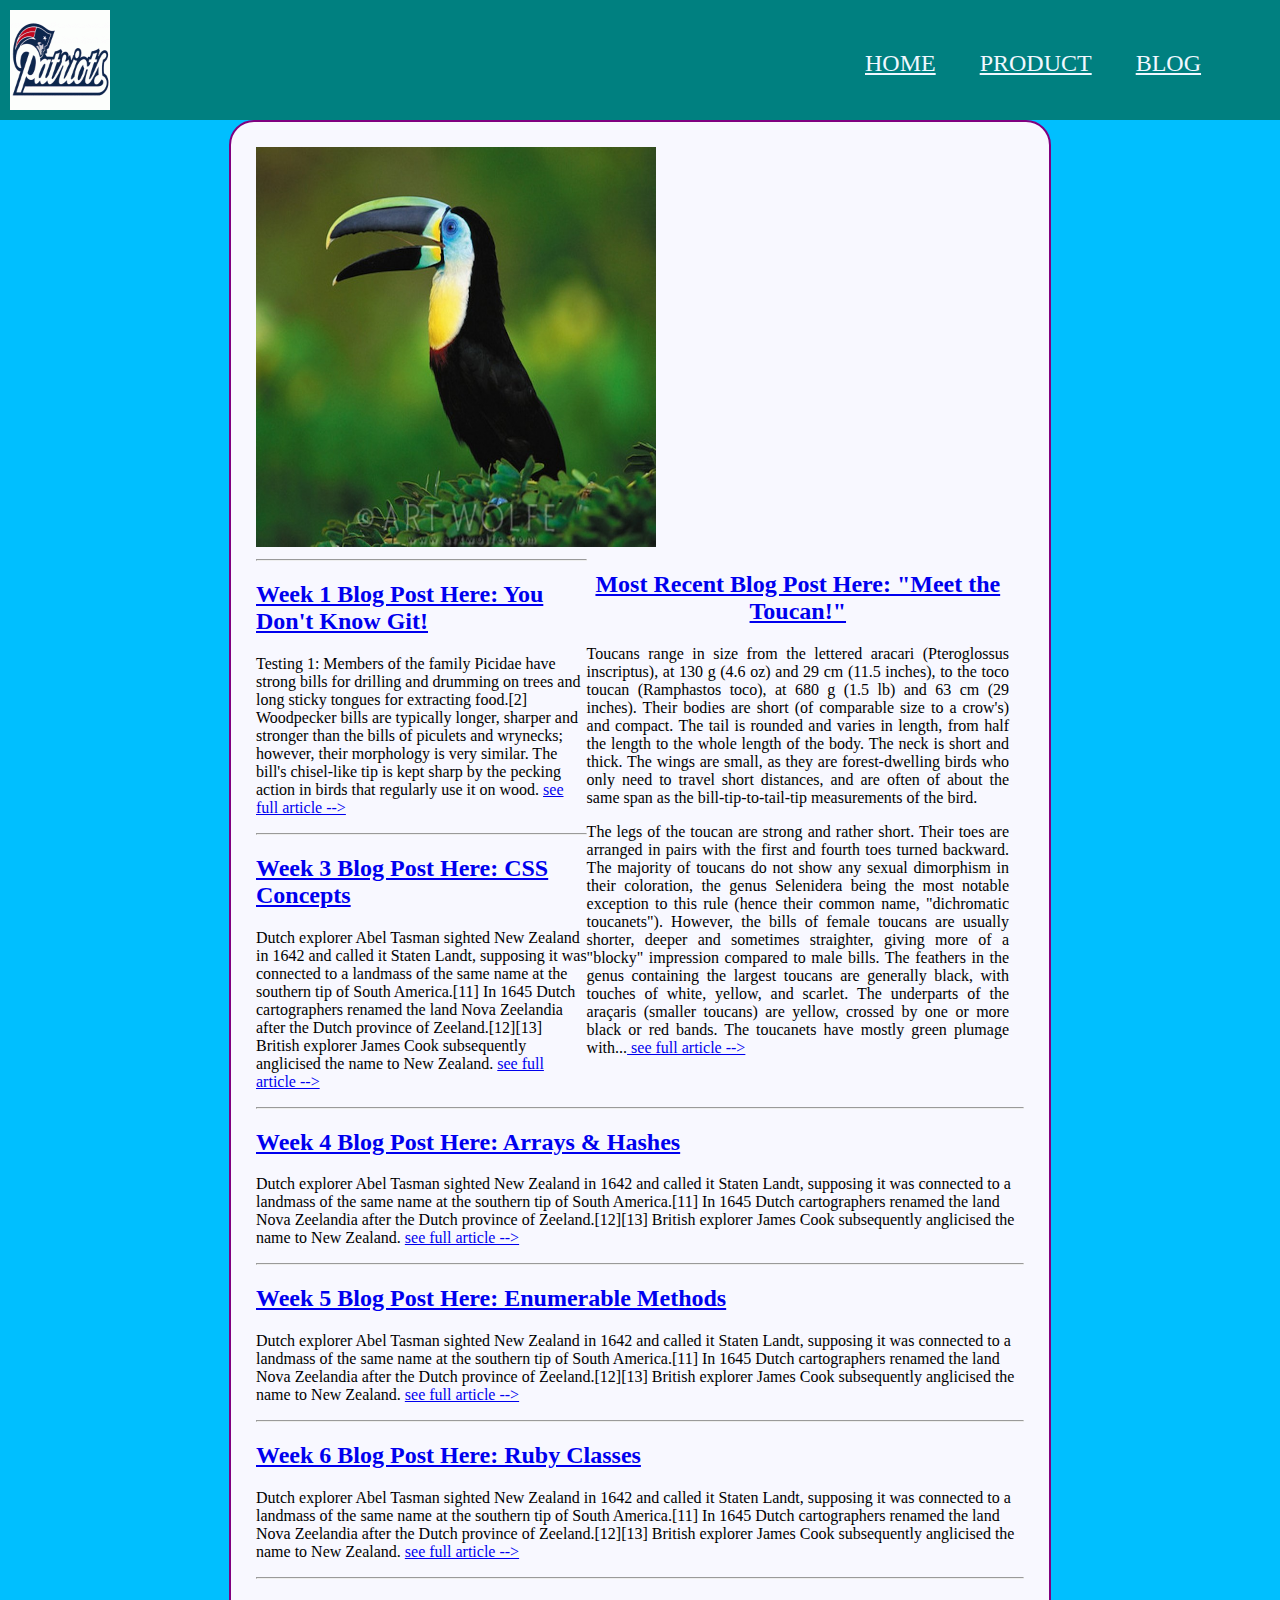
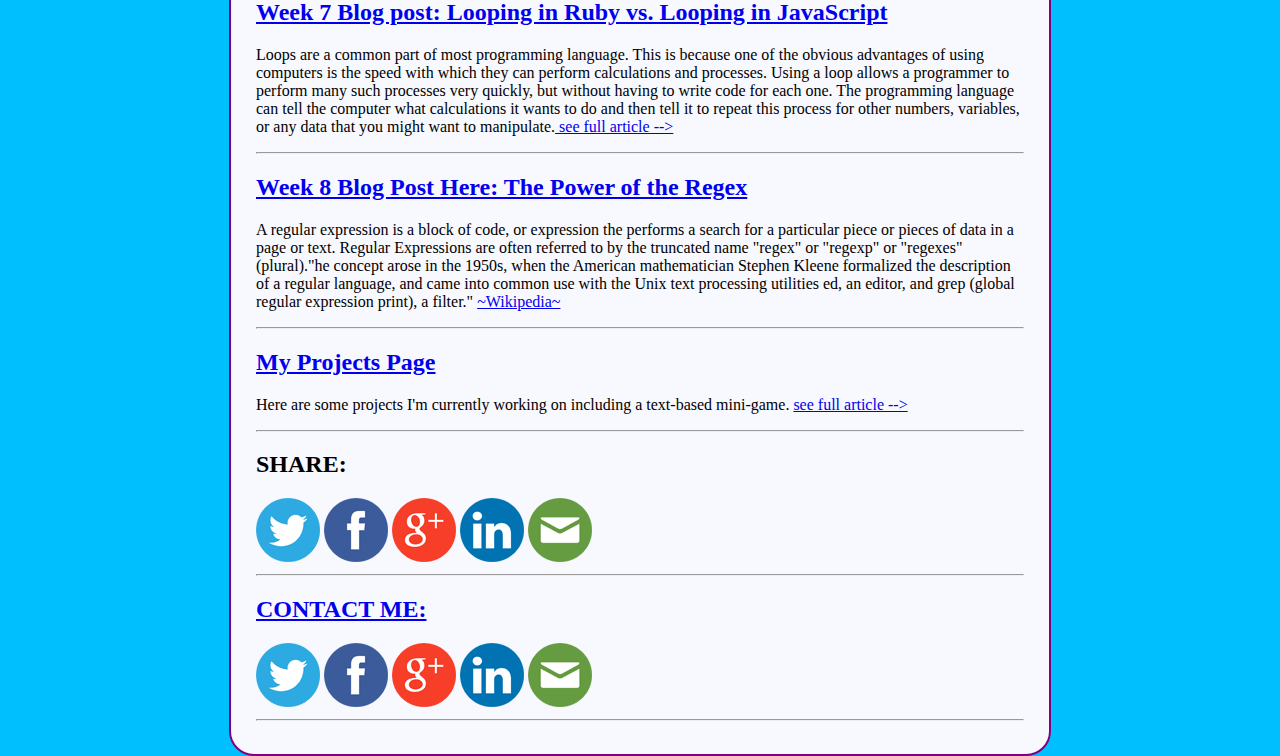
<file: index.html>
<!DOCTYPE html>
  <html>
    <head>
      <title>My Website!</title>
      <link rel="stylesheet" type="text/css" href="stylesheets/default.css">
      <!-- <link rel="stylesheet" type="text/css" href="stylesheets/blog.css"> -->
    </head>
    <body>
      <div class="wrapper">
        <header>
        	<img src="imgs/pats.gif" alt="Pats logo" height="100" width="100">
          <nav>
            <a class ="nav-link" href="#">HOME</a>
            <a class ="nav-link" href="#">PRODUCT</a>
            <a class ="nav-link" href="#">BLOG</a>
            <a class ="nav-link" href="blog/contact-me.html">CONTACT ME</a>
          </nav>
        </header>
        <main>
          <section>
        	  <img src="imgs/tucan-1.jpeg" alt="Toucan" height="400" width="400">
              <article>
                <div>
                  <h2><a href="https://en.wikipedia.org/wiki/Toucan">Most Recent Blog Post Here: "Meet the Toucan!"</a></h2>
                  <p>
                    Toucans range in size from the lettered aracari (Pteroglossus inscriptus), at 130 g (4.6 oz) and 29 cm (11.5 inches), to the toco toucan (Ramphastos toco), at 680 g (1.5 lb) and 63 cm (29 inches). Their bodies are short (of comparable size to a crow's) and compact. The tail is rounded and varies in length, from half the length to the whole length of the body. The neck is short and thick. The wings are small, as they are forest-dwelling birds who only need to travel short distances, and are often of about the same span as the bill-tip-to-tail-tip measurements of the bird.
                  </p>
                  <p>
                    The legs of the toucan are strong and rather short. Their toes are arranged in pairs with the first and fourth toes turned backward. The majority of toucans do not show any sexual dimorphism in their coloration, the genus Selenidera being the most notable exception to this rule (hence their common name, "dichromatic toucanets"). However, the bills of female toucans are usually shorter, deeper and sometimes straighter, giving more of a "blocky" impression compared to male bills. The feathers in the genus containing the largest toucans are generally black, with touches of white, yellow, and scarlet. The underparts of the araçaris (smaller toucans) are yellow, crossed by one or more black or red bands. The toucanets have mostly green plumage with...<a href="https://en.wikipedia.org/wiki/Toucan">  see full article --></a>
                  </p>
                </div>
              </article>
          <section/>
          <br>
          <hr>
          <section>
            <h2><a href="blog/git.html">Week 1 Blog Post Here: You Don't Know Git!</a></h2>
            <p>
              Testing 1: Members of the family Picidae have strong bills for drilling and drumming on trees and long sticky tongues for extracting food.[2] Woodpecker bills are typically longer, sharper and stronger than the bills of piculets and wrynecks; however, their morphology is very similar. The bill's chisel-like tip is kept sharp by the pecking action in birds that regularly use it on wood. <a href="blog/git.html">  see full article --></a>
            </p>
            <hr>
            <h2><a href="blog/css-concepts.html">Week 3 Blog Post Here: CSS Concepts</a></h2>
            <p>
              Dutch explorer Abel Tasman sighted New Zealand in 1642 and called it Staten Landt, supposing it was connected to a landmass of the same name at the southern tip of South America.[11] In 1645 Dutch cartographers renamed the land Nova Zeelandia after the Dutch province of Zeeland.[12][13] British explorer James Cook subsequently anglicised the name to New Zealand. <a href="blog/css-concepts.html">  see full article --></a>
            </p>
            <hr>
            <h2><a href="blog/arrays-hashes.html">Week 4 Blog Post Here: Arrays & Hashes</a></h2>
            <p>
              Dutch explorer Abel Tasman sighted New Zealand in 1642 and called it Staten Landt, supposing it was connected to a landmass of the same name at the southern tip of South America.[11] In 1645 Dutch cartographers renamed the land Nova Zeelandia after the Dutch province of Zeeland.[12][13] British explorer James Cook subsequently anglicised the name to New Zealand. <a href="blog/arrays-hashes.html">  see full article --></a>
            </p>
            <hr>
            <h2><a href="blog/enumerable-methods.html">Week 5 Blog Post Here: Enumerable Methods</a></h2>
            <p>
              Dutch explorer Abel Tasman sighted New Zealand in 1642 and called it Staten Landt, supposing it was connected to a landmass of the same name at the southern tip of South America.[11] In 1645 Dutch cartographers renamed the land Nova Zeelandia after the Dutch province of Zeeland.[12][13] British explorer James Cook subsequently anglicised the name to New Zealand. <a href="blog/enumerable-methods.html">  see full article --></a>
            </p>
            <hr>
            <h2><a href="blog/ruby-classes.html">Week 6 Blog Post Here: Ruby Classes</a></h2>
            <p>
              Dutch explorer Abel Tasman sighted New Zealand in 1642 and called it Staten Landt, supposing it was connected to a landmass of the same name at the southern tip of South America.[11] In 1645 Dutch cartographers renamed the land Nova Zeelandia after the Dutch province of Zeeland.[12][13] British explorer James Cook subsequently anglicised the name to New Zealand. <a href="blog/ruby-classes.html">  see full article --></a>
            </p>
            <hr>
            <h2><a href="blog/JavaScript.html">Week 7 Blog post: Looping in Ruby vs. Looping in JavaScript</a></h2>
            <p>
              Loops are a common part of most programming language. This is because one of the obvious advantages of using computers is the speed with which they can perform calculations and processes. Using a loop allows a programmer to perform many such processes very quickly, but without having to write code for each one. The programming language can tell the computer what calculations it wants to do and then tell it to repeat this process for other numbers, variables, or any data that you might want to manipulate.<a href="blog/JavaScript.html">  see full article --></a>
            </p>
            <hr>
            <h2><a href="blog/tech.html">Week 8 Blog Post Here: The Power of the Regex</a></h2>
            <p>
              A regular expression is a block of code, or expression the performs a search for a particular piece or pieces of data in a page or text. Regular Expressions are often referred to by the truncated name "regex" or "regexp" or "regexes"(plural)."he concept arose in the 1950s, when the American mathematician Stephen Kleene formalized the description of a regular language, and came into common use with the Unix text processing utilities ed, an editor, and grep (global regular expression print), a filter." <a href = "https://en.wikipedia.org/wiki/Regular_expression">~Wikipedia~</a>
            </p>
            <hr>
            <h2><a href="projects/projects-index.html">My Projects Page</a></h2>
            <p>
              Here are some projects I'm currently working on including a text-based mini-game. <a href="projects/projects-index.html">  see full article --></a>
            </p>
            <hr>
            <h2>SHARE:</h2>
            <a id="ssba_twitter_share" href="http://twitter.com/share?url=http://dandersen2.github.io/index.html&amp;text=Tweet this article!" target="_blank"><img title="Twitter" class="ssba" alt="Twitter" src="imgs/twitter.png"></a>
            <a id="ssba_facebook_share" href="http://www.facebook.com/sharer.php?u=http://dandersen2.github.io/index.html" target="_blank"><img title="Facebook" class="ssba" alt="Facebook" src="imgs/facebook.png"></a>
            <a id="ssba_google_share" href="https://plus.google.com/share?url=http://dandersen2.github.io/index.html" target="_blank"><img title="Google+" class="ssba" alt="Google+" src="imgs/google.png"></a>
            <a id="ssba_linkedin_share" class="ssba_share_link" href="http://www.linkedin.com/shareArticle?mini=true&amp;url=http://dandersen2.github.io/index.html" target="_blank"><img title="Linkedin" class="ssba" alt="LinkedIn" src="imgs/linkedin.png"></a>
            <a id="ssba_email_share" href="mailto:?Subject=Share this Article with a friend!&amp;Body= http://dandersen2.github.io/index.html"><img title="Email" class="ssba" alt="Email" src="imgs/email.png"></a>
      <hr />
            <h2><a href="blog/contact-me.html">CONTACT ME:</a></h2>
            <a href="https://twitter.com/dandersen22" target="_blank"><img title="Twitter" class="ssba" alt="Twitter" src="imgs/twitter.png"></a>
            <a href="https://www.facebook.com/danandrewandersen" target="_blank"><img title="Facebook" class="ssba" alt="Facebook" src="imgs/facebook.png"></a>
            <a href="https://plus.google.com/u/0/+DanAndersen1/about" target="_blank"><img title="Google+" class="ssba" alt="Google+" src="imgs/google.png"></a>
            <a href="https://www.linkedin.com/profile/view" target="_blank"><img title="LinkedIn" class="ssba" alt="LinkedIn" src="imgs/linkedin.png"></a>
            <a id="ssba_email_share" href="mailto:dandersen2@gmail.com" Subject="Write your message here!" Body= "http://dandersen2.github.io/index.html"><img title="Email" class="ssba" alt="Email" src="imgs/email.png"></a>
          </section>
          <hr>
        </main>
        <div class="push"></div>
      </div>  <!-- End of Wrapper div -->
      <!-- <footer>
        <img src="imgs/pats.gif" alt="Pats logo" height="100" width="100">
        <h3>Copyright Dan Andersen 2015</h3>
        <nav>
          <a class ="nav-link" href="https://www.facebook.com/">Facebook</a>
          <a class ="nav-link" href="http://www.twitter.com">Twitter</a>
          <a class ="nav-link" href="https://www.quora.com/">Quora</a>
          <a class ="nav-link" href="#">Mail</a>
        </nav>
      </footer> -->
    </body>
  </html>
</file>
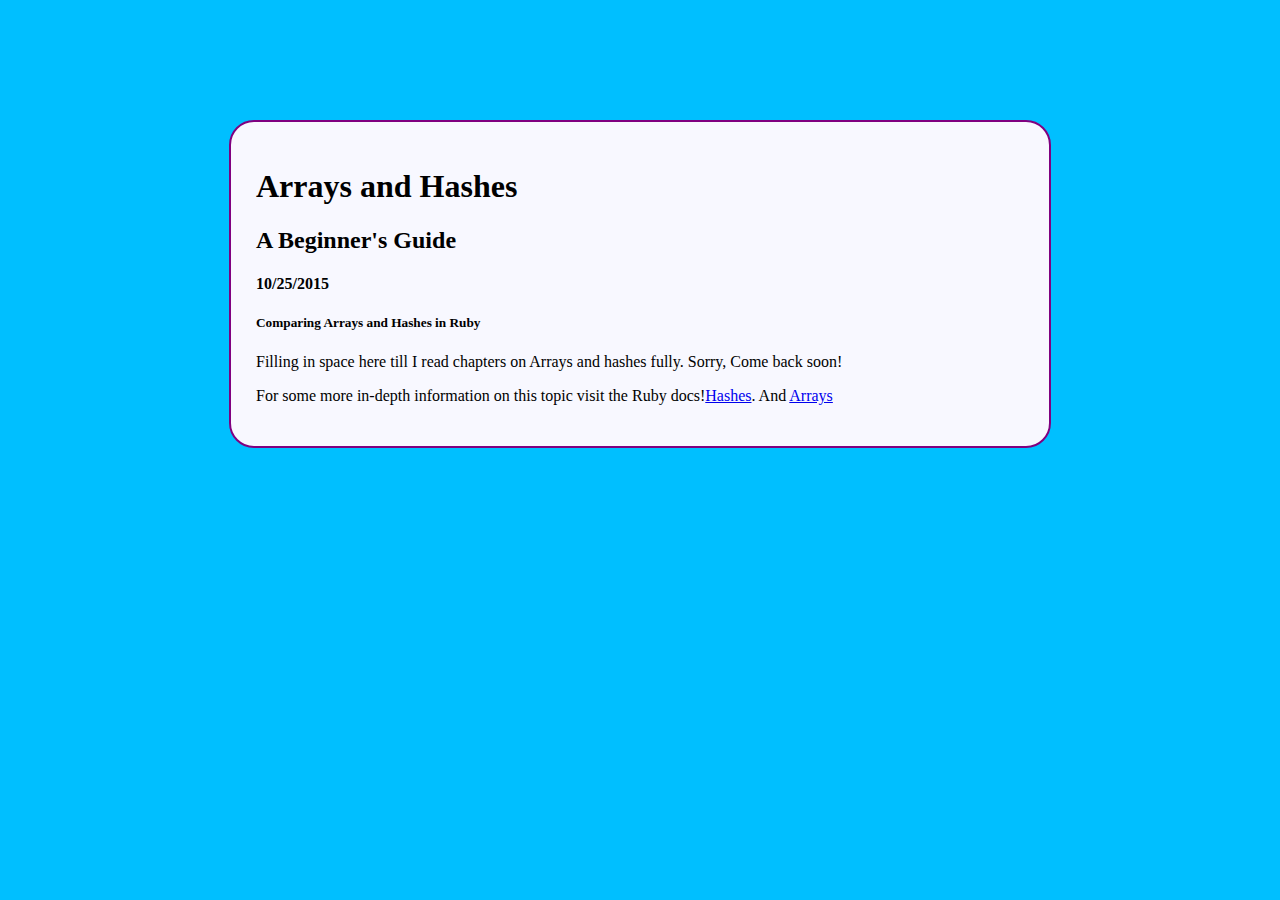
<file: arrays-hashes.html>
<!DOCTYPE html>
  <head>
    <title>Dan Andersen's Blog</title>
    <meta charset="UTF-8">
    <link rel="stylesheet" type="text/css" href="../stylesheets/default.css">
    <link rel="stylesheet" type="text/css" href="../stylesheets/blog.css">
  </head>

  <main>
    <h1>Arrays and Hashes</h1>
    <h2>A Beginner's Guide</h2>
    <h4>10/25/2015</h4>

    <section>
      <h5>Comparing Arrays and Hashes in Ruby</h5>
        <p>
         Filling in space here till I read chapters on Arrays and hashes fully. Sorry, Come back soon!
        </p>
        <p>
         For some more in-depth information on this topic visit the Ruby docs!<a href= "http://ruby-doc.org/core-2.2.3/Hash.html">Hashes</a>. And <a href= "http://ruby-doc.org/core-2.2.0/Array.html">Arrays</a>
        </p>

        <!-- copy and paste as many sections as you want to add paragraphs -->
    </section>
  </main>
</file>
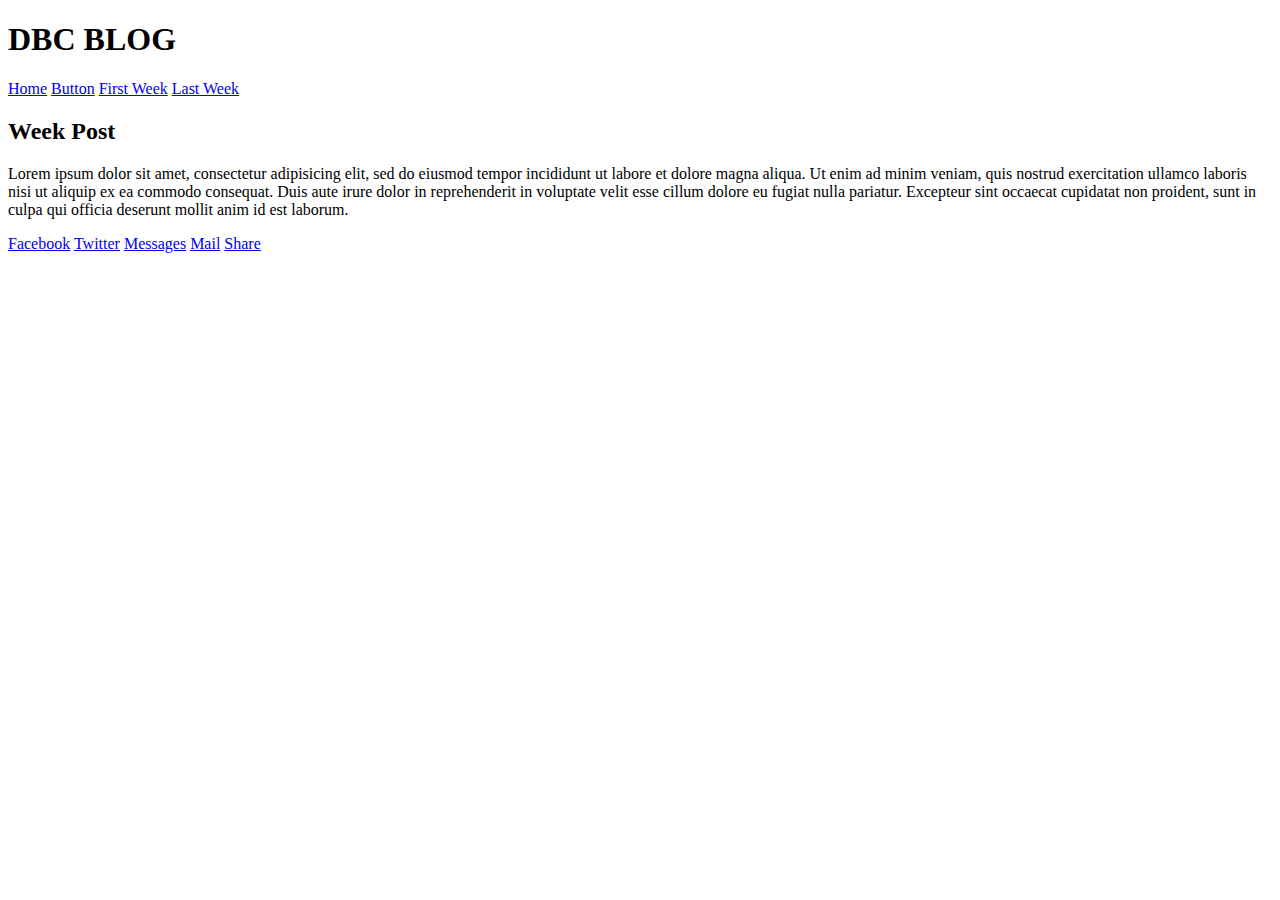
<file: blog-template.html>
<!DOCTYPE html>
<html>
<head>
  <title>DBC Blog</title>
</head>
<body>
  <h1> DBC BLOG</h1>
  <nav>
  <a href="#">Home</a>
  <a href="#">Button</a>
  <a href="#">First Week</a>
  <a href="#">Last Week</a>
  </nav>
  <!--<img src="imgs/wireframe-blogs.png"> -->
  <h2>Week Post</h2>
  <p>Lorem ipsum dolor sit amet, consectetur adipisicing elit, sed do eiusmod
  tempor incididunt ut labore et dolore magna aliqua. Ut enim ad minim veniam,
  quis nostrud exercitation ullamco laboris nisi ut aliquip ex ea commodo
  consequat. Duis aute irure dolor in reprehenderit in voluptate velit esse
  cillum dolore eu fugiat nulla pariatur. Excepteur sint occaecat cupidatat non
  proident, sunt in culpa qui officia deserunt mollit anim id est laborum. </p>

  <!--
    How was it to wireframe and create an HTML page with a pair?
      This process was fairly simple but it made it easier and less complicated to be able to talk it through with someone else. I also ended up doing this process with two different people which further helped me to learn it as well as help my partner on the second run-through.

    Did you find wireframing to be helpful to your development process?
      Wireframing does seem to be helpful to the process although maybe not so much just yet because we haven't actually applied most of the layout or structure of the page yet.

    What did you and your pair decide made a good wireframe?
      A good wireframe would include all of the elements that you have decided tha page should contain while not being overcluttered or busy. It should also be aesthetically pleasing by having a natural flow to, centering text, and using the right size ratios for each element or text block.

    What new semantic elements did you learn about (if any) ?
      In this section I learned about using footers which seems to be very prevalent on most pages so I imagine I will be using it a lot.


  -->


  <footer>
  <a href="#">Facebook</a>
  <a href="#">Twitter</a>
  <a href="#">Messages</a>
  <a href="#">Mail</a>
  <a href="#">Share</a>
  </footer>
</body>
</html>
</file>
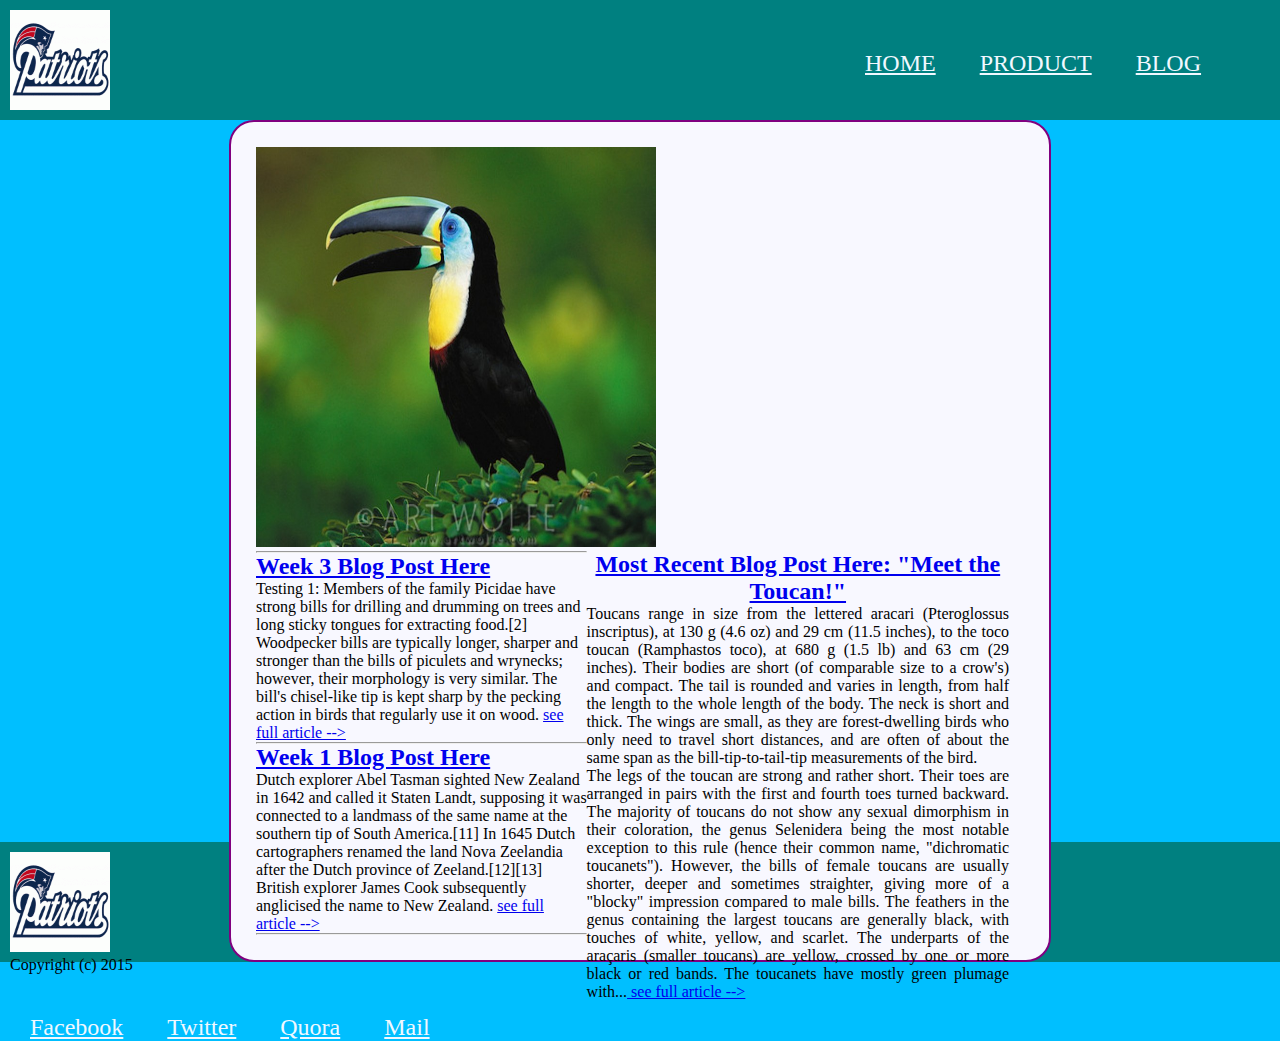
<file: index2.html>
<!DOCTYPE html>
  <html>
    <head>
      <title>My Website!</title>
      <link rel="stylesheet" type="text/css" href="stylesheets/default2.css">
    </head>
    <body>
      <div class="wrapper">
        <header>
        	<img src="imgs/pats.gif" alt="Pats logo" height="100" width="100">
          <nav>
            <a class ="nav-link" href="#">HOME</a>
            <a class ="nav-link" href="#">PRODUCT</a>
            <a class ="nav-link" href="#">BLOG</a>
            <a class ="nav-link" href="#">CONTACT</a>
          </nav>
        </header>
        <main>
          <section>
        	  <img src="imgs/tucan-1.jpeg" alt="Toucan" height="400" width="400">
              <article>
                <div>
                  <h2><a href="https://en.wikipedia.org/wiki/Toucan">Most Recent Blog Post Here: "Meet the Toucan!"</a></h2>
                  <p>
                    Toucans range in size from the lettered aracari (Pteroglossus inscriptus), at 130 g (4.6 oz) and 29 cm (11.5 inches), to the toco toucan (Ramphastos toco), at 680 g (1.5 lb) and 63 cm (29 inches). Their bodies are short (of comparable size to a crow's) and compact. The tail is rounded and varies in length, from half the length to the whole length of the body. The neck is short and thick. The wings are small, as they are forest-dwelling birds who only need to travel short distances, and are often of about the same span as the bill-tip-to-tail-tip measurements of the bird.
                  </p>
                  <p>
                    The legs of the toucan are strong and rather short. Their toes are arranged in pairs with the first and fourth toes turned backward. The majority of toucans do not show any sexual dimorphism in their coloration, the genus Selenidera being the most notable exception to this rule (hence their common name, "dichromatic toucanets"). However, the bills of female toucans are usually shorter, deeper and sometimes straighter, giving more of a "blocky" impression compared to male bills. The feathers in the genus containing the largest toucans are generally black, with touches of white, yellow, and scarlet. The underparts of the araçaris (smaller toucans) are yellow, crossed by one or more black or red bands. The toucanets have mostly green plumage with...<a href="https://en.wikipedia.org/wiki/Toucan">  see full article --></a>
                  </p>
                </div>
              </article>
          <section/>
          <br>
          <hr>
          <section>
            <h2><a href="blog/git.html">Week 3 Blog Post Here</a></h2>
            <p>
              Testing 1: Members of the family Picidae have strong bills for drilling and drumming on trees and long sticky tongues for extracting food.[2] Woodpecker bills are typically longer, sharper and stronger than the bills of piculets and wrynecks; however, their morphology is very similar. The bill's chisel-like tip is kept sharp by the pecking action in birds that regularly use it on wood. <a href="blog/git.html">  see full article --></a>
            </p>
            <hr>
            <h2><a href="blog/git.html">Week 1 Blog Post Here</a></h2>
            <p>
              Dutch explorer Abel Tasman sighted New Zealand in 1642 and called it Staten Landt, supposing it was connected to a landmass of the same name at the southern tip of South America.[11] In 1645 Dutch cartographers renamed the land Nova Zeelandia after the Dutch province of Zeeland.[12][13] British explorer James Cook subsequently anglicised the name to New Zealand. <a href="blog/git.html">  see full article --></a>
            </p>
          </section>
          <hr>
        </main>
        <div class="push"></div>
      </div>  <!-- End of Wrapper div -->
      <div class= "footer">  <!-- I'm beginning to really dislike footers! -->
        <img src="imgs/pats.gif" alt="Pats logo" height="100" width="100">
        <p>Copyright (c) 2015</p>
        <div>
          <a class ="nav-link" href="https://www.facebook.com/">Facebook</a>
          <a class ="nav-link" href="http://www.twitter.com">Twitter</a>
          <a class ="nav-link" href="https://www.quora.com/">Quora</a>
          <a class ="nav-link" href="#">Mail</a>
        </div>
      </div>
    </body>
  </html>
</file>
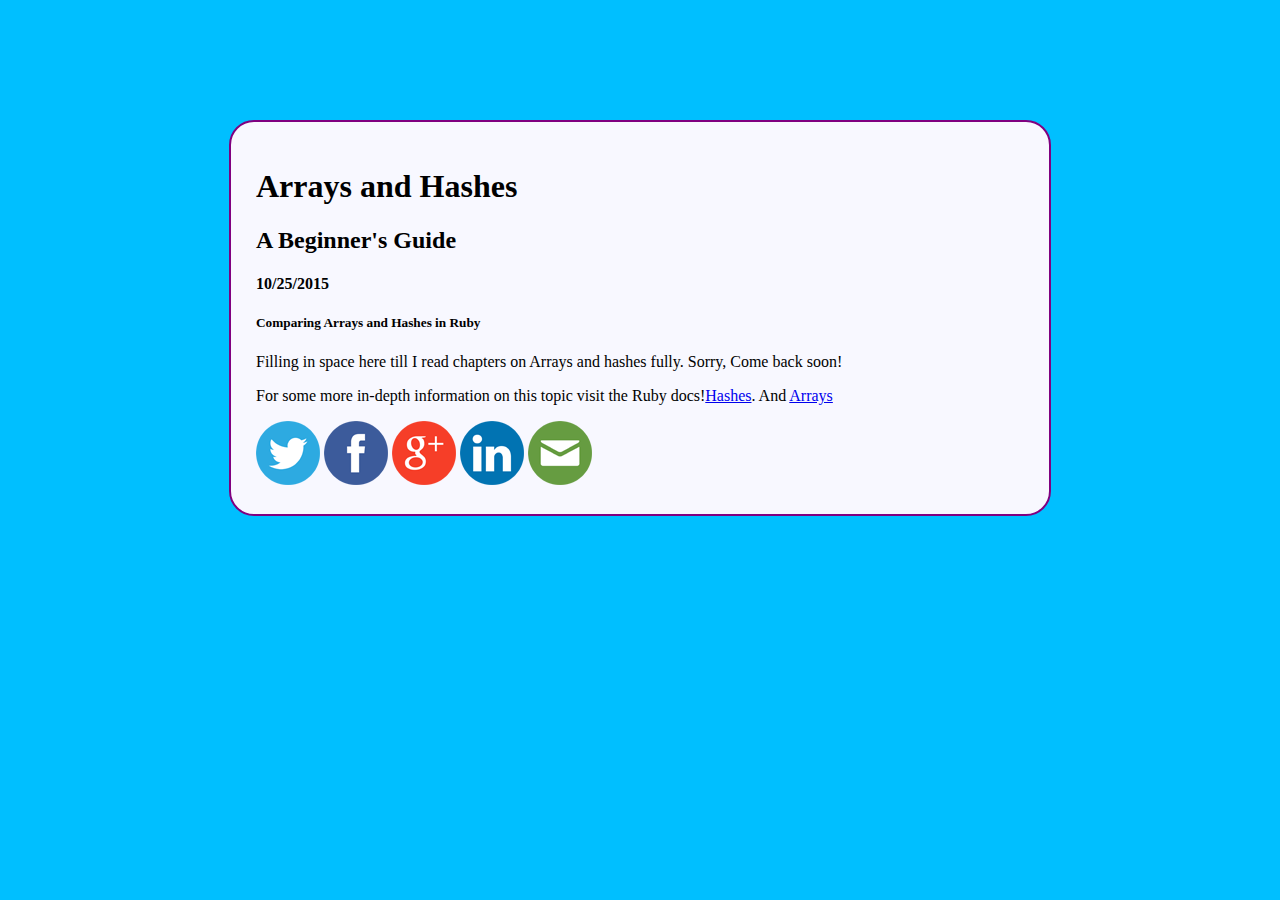
<file: blog/arrays-hashes.html>
<!DOCTYPE html>
  <head>
    <title>Dan Andersen's Blog</title>
    <meta charset="UTF-8">
    <link rel="stylesheet" type="text/css" href="../stylesheets/default.css">
    <link rel="stylesheet" type="text/css" href="../stylesheets/blog.css">
  </head>

  <main>
    <h1>Arrays and Hashes</h1>
    <h2>A Beginner's Guide</h2>
    <h4>10/25/2015</h4>

    <section>
      <h5>Comparing Arrays and Hashes in Ruby</h5>
        <p>
         Filling in space here till I read chapters on Arrays and hashes fully. Sorry, Come back soon!
        </p>
        <p>
         For some more in-depth information on this topic visit the Ruby docs!<a href= "http://ruby-doc.org/core-2.2.3/Hash.html">Hashes</a>. And <a href= "http://ruby-doc.org/core-2.2.0/Array.html">Arrays</a>
        </p>
        <a id="ssba_twitter_share" href="http://twitter.com/share?url=http://dandersen2.github.io/index.html&amp;text=Tweet this article!" target="_blank"><img title="Twitter" class="ssba" alt="Twitter" src="../imgs/twitter.png"></a>
        <a id="ssba_facebook_share" href="http://www.facebook.com/sharer.php?u=http://dandersen2.github.io/index.html" target="_blank"><img title="Facebook" class="ssba" alt="Facebook" src="../imgs/facebook.png"></a>
        <a id="ssba_google_share" href="https://plus.google.com/share?url=http://dandersen2.github.io/index.html" target="_blank"><img title="Google+" class="ssba" alt="Google+" src="../imgs/google.png"></a>
        <a id="ssba_linkedin_share" class="ssba_share_link" href="http://www.linkedin.com/shareArticle?mini=true&amp;url=http://dandersen2.github.io/index.html" target="_blank"><img title="Linkedin" class="ssba" alt="LinkedIn" src="../imgs/linkedin.png"></a>
        <a id="ssba_email_share" href="mailto:?Subject=Share this Article with a friend!&amp;Body= http://dandersen2.github.io/index.html"><img title="Email" class="ssba" alt="Email" src="../imgs/email.png"></a>

        <!-- copy and paste as many sections as you want to add paragraphs -->
    </section>
  </main>
</file>
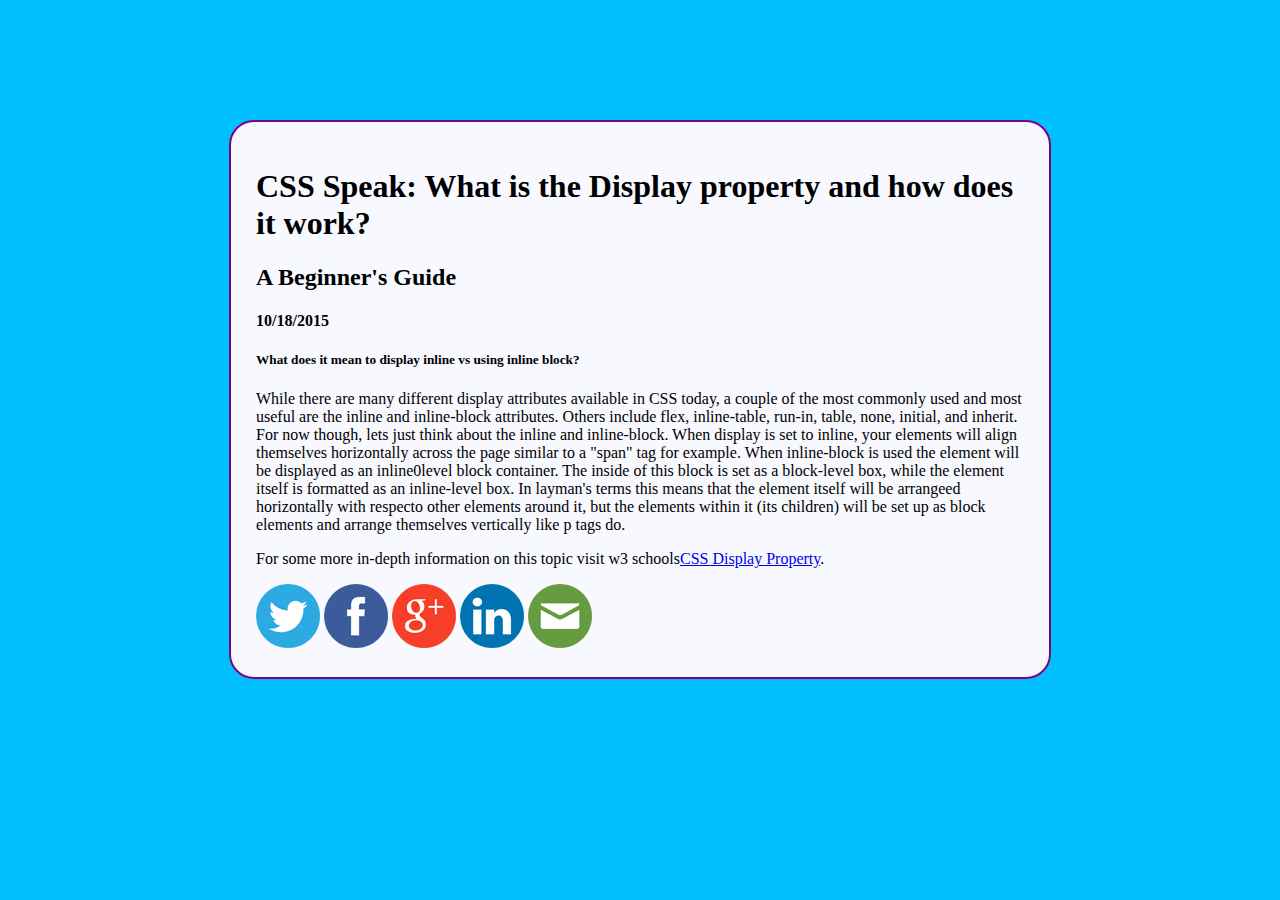
<file: blog/css-concepts.html>
<!DOCTYPE html>
  <head>
    <title>Dan Andersen's Blog</title>
    <meta charset="UTF-8">
    <link rel="stylesheet" type="text/css" href="../stylesheets/default.css">
    <link rel="stylesheet" type="text/css" href="../stylesheets/blog.css">
  </head>

  <main>
    <h1>CSS Speak: What is the Display property and how does it work?</h1>
    <h2>A Beginner's Guide</h2>
    <h4>10/18/2015</h4>

    <section>
      <h5>What does it mean to display inline vs using inline block?</h5>
        <p>
         While there are many different display attributes available in CSS today, a couple of the most commonly used and most useful are the inline and inline-block attributes. Others include flex, inline-table, run-in, table, none, initial, and inherit. For now though, lets just think about the inline and inline-block. When display is set to inline, your elements will align themselves horizontally across the page similar to a "span" tag for example. When inline-block is used the element will be displayed as an inline0level block container. The inside of this block is set as a block-level box, while the element itself is formatted as an inline-level box. In layman's terms this means that the element itself will be arrangeed horizontally with respecto other elements around it, but the elements within it (its children) will be set up as block elements and arrange themselves vertically like p tags do.
        </p>
        <p>
         For some more in-depth information on this topic visit w3 schools<a href= "http://www.w3schools.com/cssref/pr_class_display.asp">CSS Display Property</a>.
        </p>
        <a id="ssba_twitter_share" href="http://twitter.com/share?url=http://dandersen2.github.io/index.html&amp;text=Tweet this article!" target="_blank"><img title="Twitter" class="ssba" alt="Twitter" src="../imgs/twitter.png"></a>
        <a id="ssba_facebook_share" href="http://www.facebook.com/sharer.php?u=http://dandersen2.github.io/index.html" target="_blank"><img title="Facebook" class="ssba" alt="Facebook" src="../imgs/facebook.png"></a>
        <a id="ssba_google_share" href="https://plus.google.com/share?url=http://dandersen2.github.io/index.html" target="_blank"><img title="Google+" class="ssba" alt="Google+" src="../imgs/google.png"></a>
        <a id="ssba_linkedin_share" class="ssba_share_link" href="http://www.linkedin.com/shareArticle?mini=true&amp;url=http://dandersen2.github.io/index.html" target="_blank"><img title="Linkedin" class="ssba" alt="LinkedIn" src="../imgs/linkedin.png"></a>
        <a id="ssba_email_share" href="mailto:?Subject=Share this Article with a friend!&amp;Body= http://dandersen2.github.io/index.html"><img title="Email" class="ssba" alt="Email" src="../imgs/email.png"></a>

        <!-- copy and paste as many sections as you want to add paragraphs -->
    </section>
  </main>
</file>
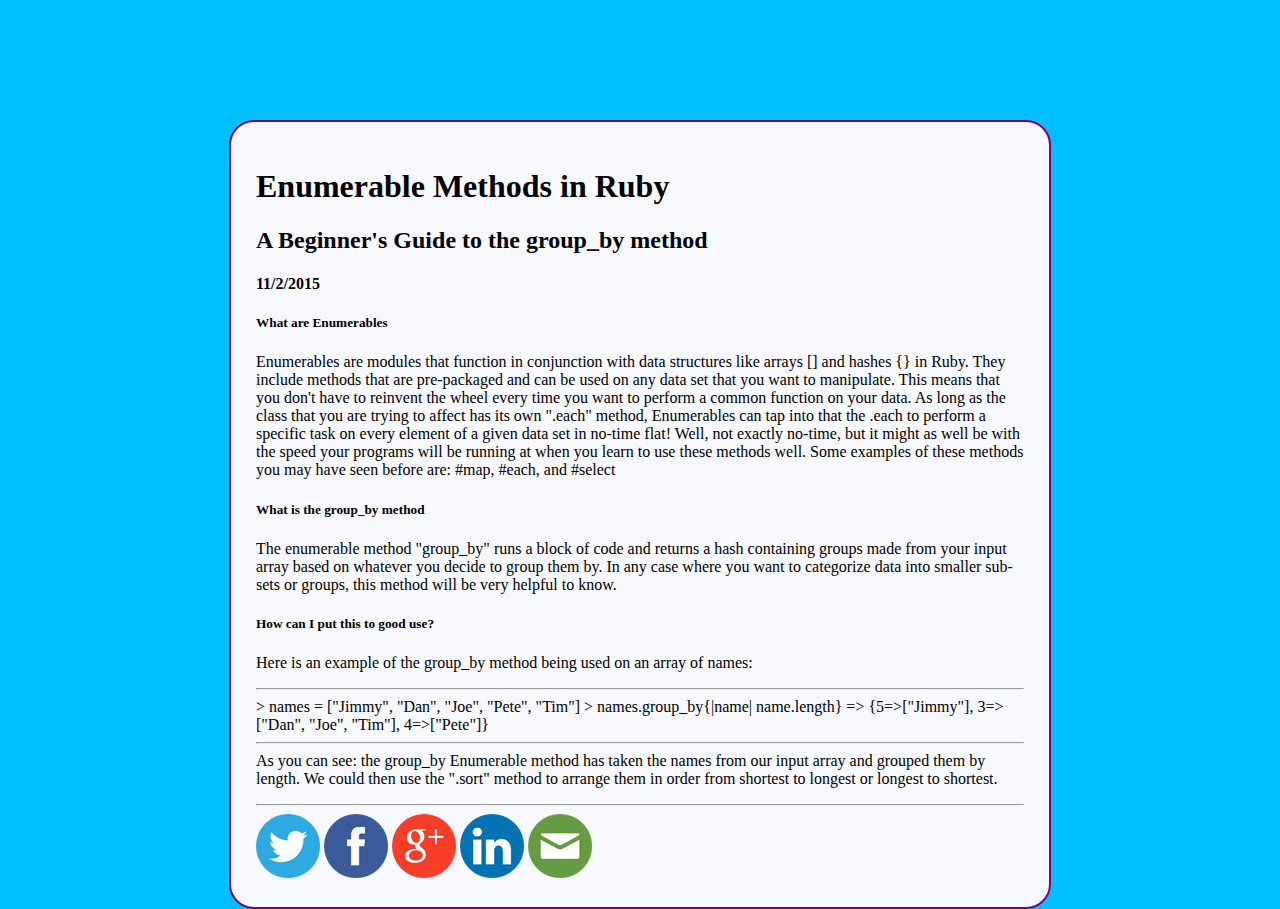
<file: blog/enumerable-methods.html>
<!DOCTYPE html>
  <head>
    <title>Dan Andersen's Blog</title>
    <meta charset="UTF-8">
    <link rel="stylesheet" type="text/css" href="../stylesheets/default.css">
    <link rel="stylesheet" type="text/css" href="../stylesheets/blog.css">
  </head>

  <main>
    <h1>Enumerable Methods in Ruby</h1>
    <h2>A Beginner's Guide to the group_by method</h2>
    <h4>11/2/2015</h4>

    <section>
      <h5>What are Enumerables</h5>
        <p>
          Enumerables are modules that function in conjunction with data structures like arrays [] and hashes {} in Ruby. They include methods that are pre-packaged and can be used on any data set that you want to manipulate. This means that you don't have to reinvent the wheel every time you want to perform a common function on your data. As long as the class that you are trying to affect has its own ".each" method, Enumerables can tap into that the .each to perform a specific task on every element of a given data set in no-time flat! Well, not exactly no-time, but it might as well be with the speed your programs will be running at when you learn to use these methods well. Some examples of these methods you may have seen before are: #map, #each, and #select
        </p>
      <h5>What is the group_by method</h5>
        <p>
          The enumerable method "group_by" runs a block of code and returns a hash containing groups made from your input array based on whatever you decide to group them by. In any case where you want to categorize data into smaller sub-sets or groups, this method will be very helpful to know.
        </p>
      <h5>How can I put this to good use?</h5>
        <p>
          Here is an example of the group_by method being used on an array of names:
          <br>
          <hr>
            > names = ["Jimmy", "Dan", "Joe", "Pete", "Tim"]
            > names.group_by{|name| name.length}
            => {5=>["Jimmy"], 3=>["Dan", "Joe", "Tim"], 4=>["Pete"]}
          <br>
          <hr>
          As you can see: the group_by Enumerable method has taken the names from our input array and grouped them by length. We could then use the ".sort" method to arrange them in order from shortest to longest or longest to shortest.
        </p>

      <hr>

        <a id="ssba_twitter_share" href="http://twitter.com/share?url=http://dandersen2.github.io/index.html&amp;text=Tweet this article!" target="_blank"><img title="Twitter" class="ssba" alt="Twitter" src="../imgs/twitter.png"></a>
        <a id="ssba_facebook_share" href="http://www.facebook.com/sharer.php?u=http://dandersen2.github.io/index.html" target="_blank"><img title="Facebook" class="ssba" alt="Facebook" src="../imgs/facebook.png"></a>
        <a id="ssba_google_share" href="https://plus.google.com/share?url=http://dandersen2.github.io/index.html" target="_blank"><img title="Google+" class="ssba" alt="Google+" src="../imgs/google.png"></a>
        <a id="ssba_linkedin_share" class="ssba_share_link" href="http://www.linkedin.com/shareArticle?mini=true&amp;url=http://dandersen2.github.io/index.html" target="_blank"><img title="Linkedin" class="ssba" alt="LinkedIn" src="../imgs/linkedin.png"></a>
        <a id="ssba_email_share" href="mailto:?Subject=Share this Article with a friend!&amp;Body= http://dandersen2.github.io/index.html"><img title="Email" class="ssba" alt="Email" src="../imgs/email.png"></a>

        <!-- copy and paste as many sections as you want to add paragraphs -->
    </section>
  </main>
</file>
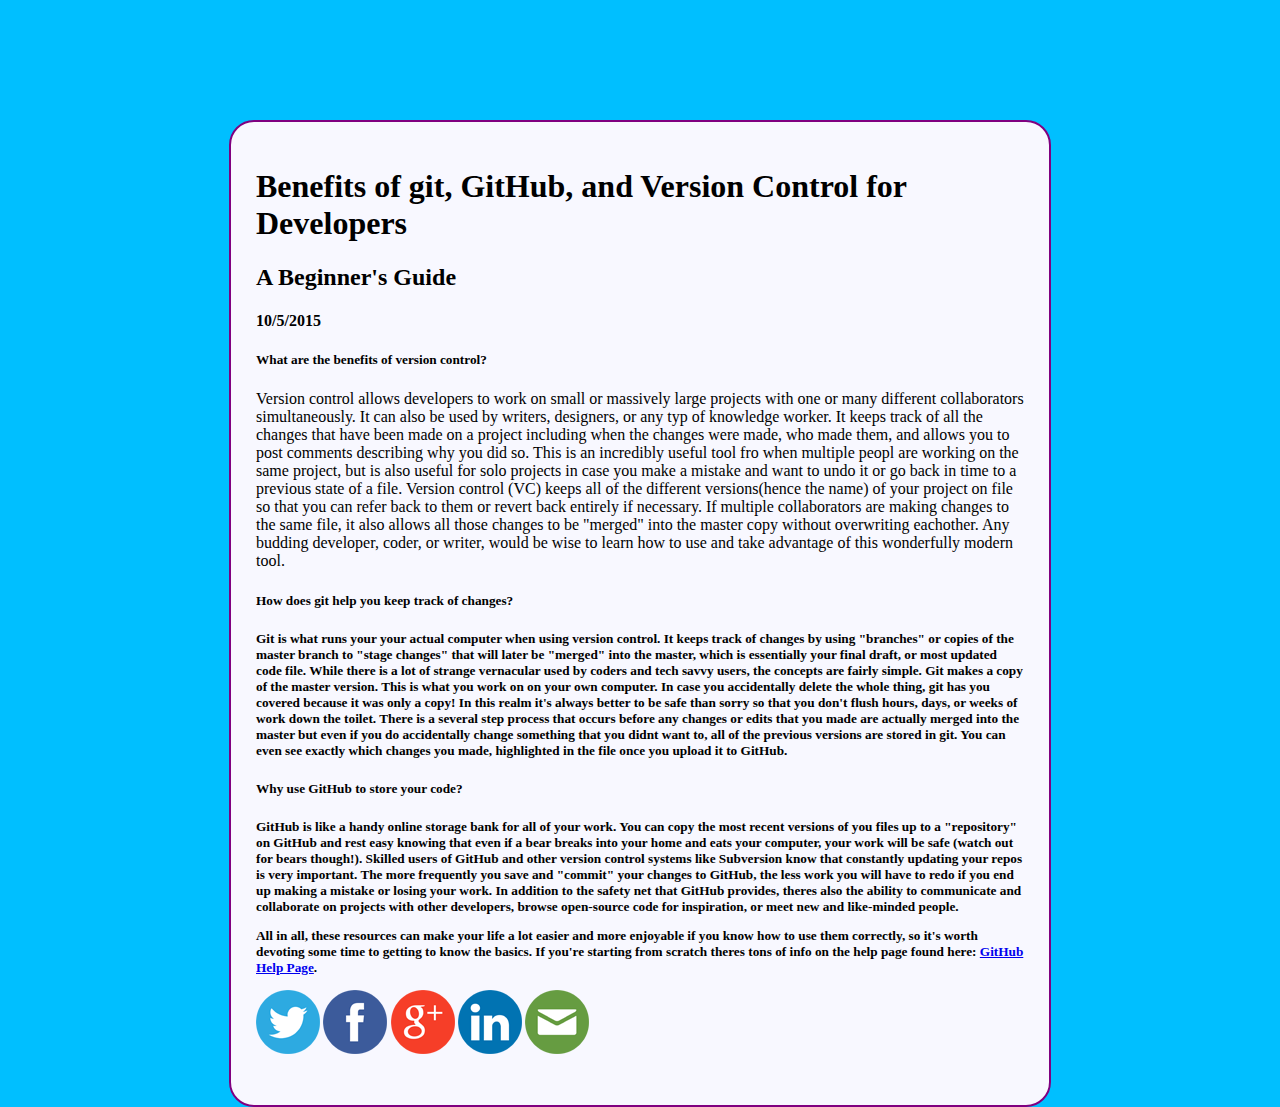
<file: blog/git.html>
<!DOCTYPE html>
  <head>
    <title>Dan Andersen's Blog</title>
    <meta charset="UTF-8">
    <link rel="stylesheet" type="text/css" href="../stylesheets/default.css">
    <link rel="stylesheet" type="text/css" href="../stylesheets/blog.css">
  </head>

  <main>
    <h1>Benefits of git, GitHub, and Version Control for Developers</h1>
    <h2>A Beginner's Guide</h2>
    <h4>10/5/2015</h4>

    <section>
      <h5>What are the benefits of version control?</h5>
        <p>
          Version control allows developers to work on small or massively large projects with one or many different collaborators simultaneously. It can also be used by writers, designers, or any typ of knowledge worker. It keeps track of all the changes that have been made on a project including when the changes were made, who made them, and allows you to post comments describing why you did so. This is an incredibly useful tool fro when multiple peopl are working on the same project, but is also useful for solo projects in case you make a mistake and want to undo it or go back in time to a previous state of a file. Version control (VC) keeps all of the different versions(hence the name) of your project on file so that you can refer back to them or revert back entirely if necessary. If multiple collaborators are making changes to the same file, it also allows all those changes to be "merged" into the master copy without overwriting eachother. Any budding developer, coder, or writer, would be wise to learn how to use and take advantage of this wonderfully modern tool.
        </p>
      <h5>How does git help you keep track of changes?<h5>
        <p>
          Git is what runs your your actual computer when using version control. It keeps track of changes by using "branches" or copies of the master branch to "stage changes" that will later be "merged" into the master, which is essentially your final draft, or most updated code file. While there is a lot of strange vernacular used by coders and tech savvy users, the concepts are fairly simple. Git makes a copy of the master version. This is what you work on on your own computer. In case you accidentally delete the whole thing, git has you covered because it was only a copy! In this realm it's always better to be safe than sorry so that you don't flush hours, days, or weeks of work down the toilet. There is a several step process that occurs before any changes or edits that you made are actually merged into the master but even if you do accidentally change something that you didnt want to, all of the previous versions are stored in git. You can even see exactly which changes you made, highlighted in the file once you upload it to GitHub.
        </p>
      <h5>Why use GitHub to store your code?<h5>
        <p>
          GitHub is like a handy online storage bank for all of your work. You can copy the most recent versions of you files up to a "repository" on GitHub and rest easy knowing that even if a bear breaks into your home and eats your computer, your work will be safe (watch out for bears though!). Skilled users of GitHub and other version control systems like Subversion know that constantly updating your repos is very important. The more frequently you save and "commit" your changes to GitHub, the less work you will have to redo if you end up making a mistake or losing your work. In addition to the safety net that GitHub provides, theres also the ability to communicate and collaborate on projects with other developers, browse open-source code for inspiration, or meet new and like-minded people.
        </p>
        <p>
          All in all, these resources can make your life a lot easier and more enjoyable if you know how to use them correctly, so it's worth devoting some time to getting to know the basics. If you're starting from scratch theres tons of info on the help page found here: <a href= "https://help.github.com/">GitHub Help Page</a>.
        </p>
        <a id="ssba_twitter_share" href="http://twitter.com/share?url=http://dandersen2.github.io/index.html&amp;text=Tweet this article!" target="_blank"><img title="Twitter" class="ssba" alt="Twitter" src="../imgs/twitter.png"></a>
        <a id="ssba_facebook_share" href="http://www.facebook.com/sharer.php?u=http://dandersen2.github.io/index.html" target="_blank"><img title="Facebook" class="ssba" alt="Facebook" src="../imgs/facebook.png"></a>
        <a id="ssba_google_share" href="https://plus.google.com/share?url=http://dandersen2.github.io/index.html" target="_blank"><img title="Google+" class="ssba" alt="Google+" src="../imgs/google.png"></a>
        <a id="ssba_linkedin_share" class="ssba_share_link" href="http://www.linkedin.com/shareArticle?mini=true&amp;url=http://dandersen2.github.io/index.html" target="_blank"><img title="Linkedin" class="ssba" alt="LinkedIn" src="../imgs/linkedin.png"></a>
        <a id="ssba_email_share" href="mailto:?Subject=Share this Article with a friend!&amp;Body= http://dandersen2.github.io/index.html"><img title="Email" class="ssba" alt="Email" src="../imgs/email.png"></a>

        <!-- copy and paste as many sections as you want to add paragraphs -->
    </section>
  </main>
</file>
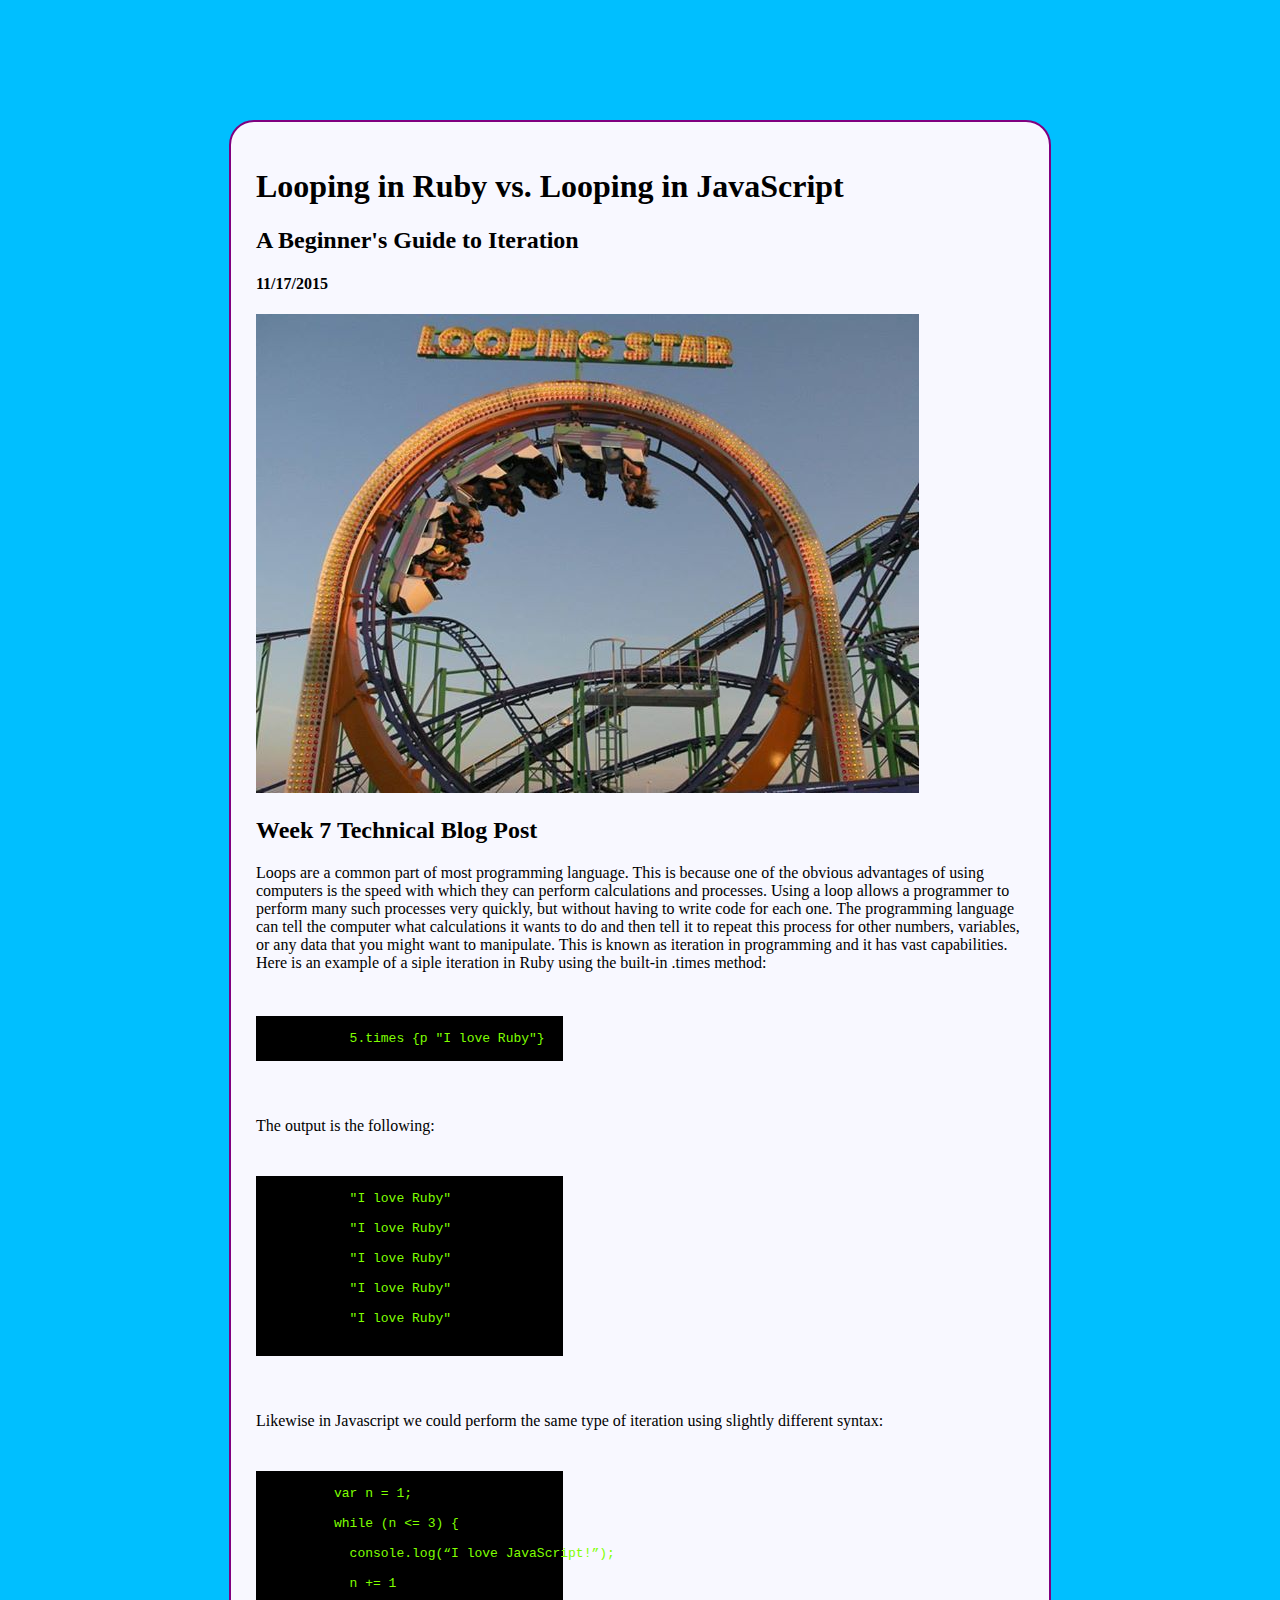
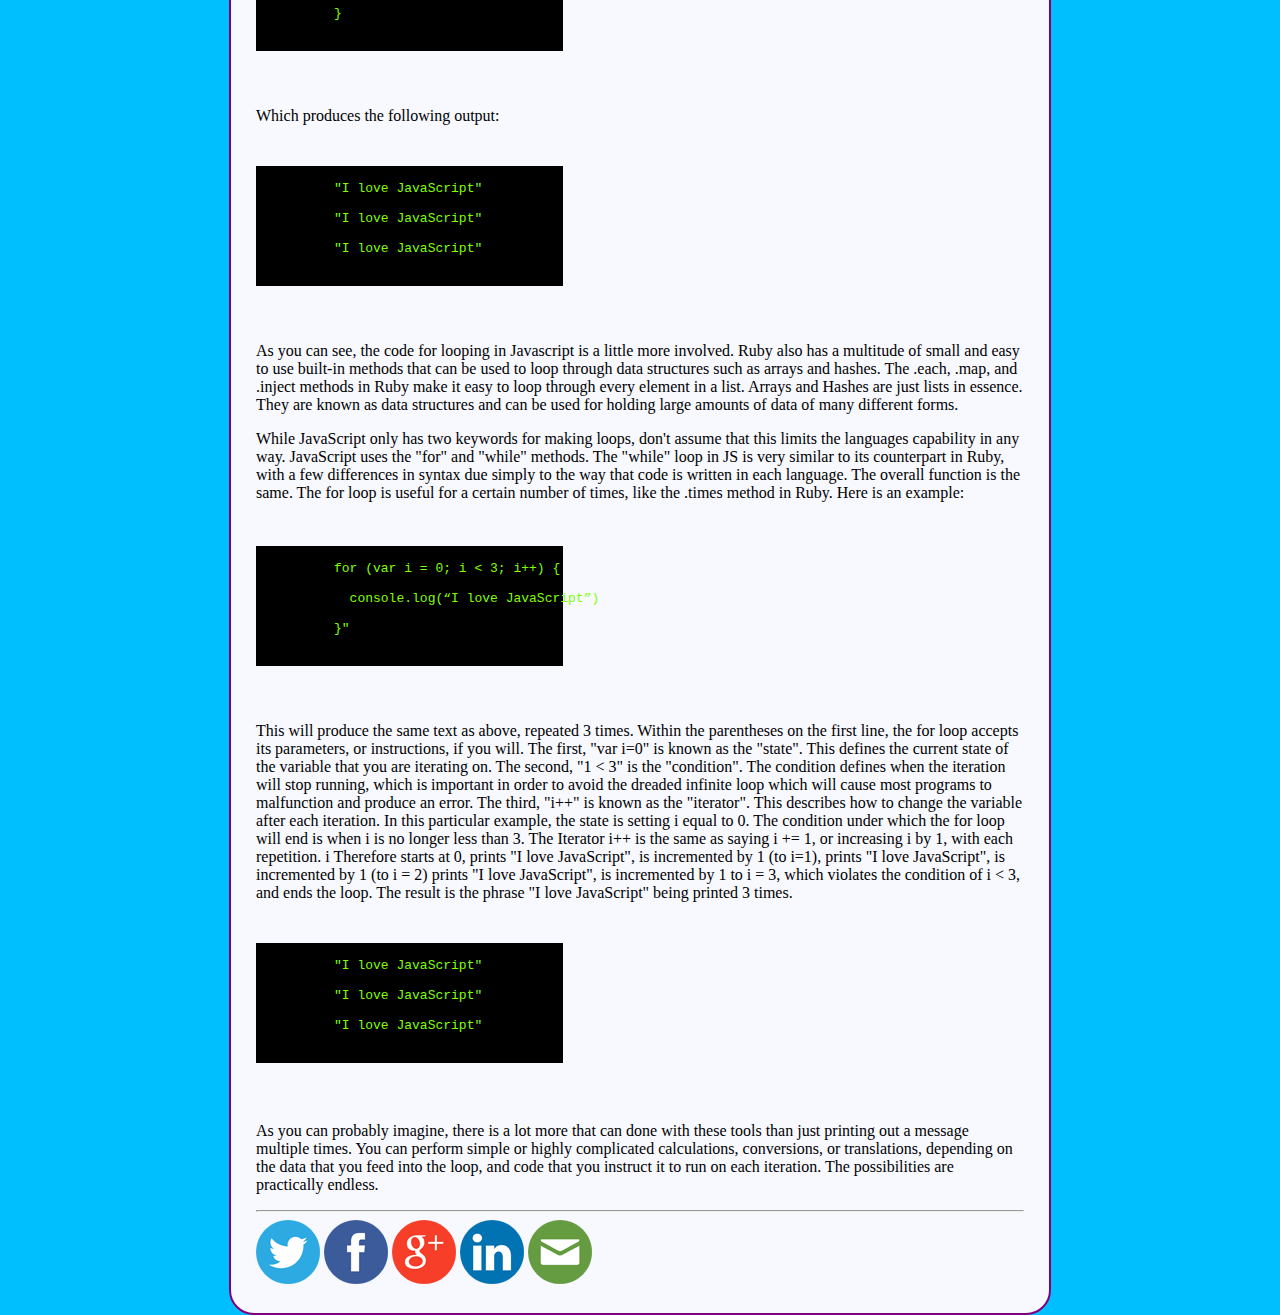
<file: blog/JavaScript.html>
<!DOCTYPE html>
  <head>
    <title>Dan Andersen's Blog</title>
    <meta charset="UTF-8">
    <link rel="stylesheet" type="text/css" href="../stylesheets/default.css">
    <link rel="stylesheet" type="text/css" href="../stylesheets/blog.css">
  </head>

  <main>
    <h1>Looping in Ruby vs. Looping in JavaScript</h1>
    <h2>A Beginner's Guide to Iteration </h2>
    <h4>11/17/2015</h4>

    <section>
      <img src="../imgs/Looping_Star.jpg" alt="Roller-coaster">
      <h2>Week 7 Technical Blog Post</h2>
      <p>
        Loops are a common part of most programming language. This is because one of the obvious advantages of using computers is the speed with which they can perform calculations and processes. Using a loop allows a programmer to perform many such processes very quickly, but without having to write code for each one. The programming language can tell the computer what calculations it wants to do and then tell it to repeat this process for other numbers, variables, or any data that you might want to manipulate. This is known as iteration in programming and it has vast capabilities. Here is an example of a siple iteration in Ruby using the built-in .times method:
        <pre>
          <p class="code_block">
            5.times {p "I love Ruby"}
          </p>
        </pre>
        The output is the following:
        <pre>
          <p class="code_block">
            "I love Ruby"<br>
            "I love Ruby"<br>
            "I love Ruby"<br>
            "I love Ruby"<br>
            "I love Ruby"<br>
          </p>
        </pre>
        Likewise in Javascript we could perform the same type of iteration using slightly different syntax:
      <pre>
        <p class="code_block">
          var n = 1;<br>
          while (n <= 3) {<br>
            console.log(“I love JavaScript!”);<br>
            n += 1<br>
          }<br>
        </p>
      </pre>
        Which produces the following output:
      <pre>
        <p class="code_block">
          "I love JavaScript"<br>
          "I love JavaScript"<br>
          "I love JavaScript"<br>
        </p>
      </pre>
        As you can see, the code for looping in Javascript is a little more involved. Ruby also has a multitude of small and easy to use built-in methods that can be used to loop through data structures such as arrays and hashes. The .each, .map, and .inject methods in Ruby make it easy to loop through every element in a list. Arrays and Hashes are just lists in essence. They are known as data structures and can be used for holding large amounts of data of many different forms.
      </p>
      <p>
        While JavaScript only has two keywords for making loops, don't assume that this limits the languages capability in any way. JavaScript uses the "for" and "while" methods. The "while" loop in JS is very similar to its counterpart in Ruby, with a few differences in syntax due simply to the way that code is written in each language. The overall function is the same. The for loop is useful for a certain number of times, like the .times method in Ruby. Here is an example:
      </p>
      <pre>
        <p class="code_block">
          for (var i = 0; i < 3; i++) { <br>
            console.log(“I love JavaScript”)<br>
          }"<br>
        </p>
      </pre>
        This will produce the same text as above, repeated 3 times. Within the parentheses on the first line, the for loop accepts its parameters, or instructions, if you will. The first, "var i=0" is known as the "state". This defines the current state of the variable that you are iterating on. The second, "1 < 3" is the "condition". The condition defines when the iteration will stop running, which is important in order to avoid the dreaded infinite loop which will cause most programs to malfunction and produce an error. The third, "i++" is known as the "iterator". This describes how to change the variable after each iteration. In this particular example, the state is setting i equal to 0. The condition under which the for loop will end is when i is no longer less than 3. The Iterator i++ is the same as saying i += 1, or increasing i by 1, with each repetition. i Therefore starts at 0, prints "I love JavaScript", is incremented by 1 (to i=1), prints "I love JavaScript", is incremented by 1 (to i = 2) prints "I love JavaScript", is incremented by 1 to i = 3, which violates the condition of i < 3, and ends the loop. The result is the phrase "I love JavaScript" being printed 3 times.
      <pre>
        <p class="code_block">
          "I love JavaScript"<br>
          "I love JavaScript"<br>
          "I love JavaScript"<br>
        </p>
      </pre>
      <p>
        As you can probably imagine, there is a lot more that can done with these tools than just printing out a message multiple times. You can perform simple or highly complicated calculations, conversions, or translations, depending on the data that you feed into the loop, and code that you instruct it to run on each iteration. The possibilities are practically endless.
      <hr>

        <a id="ssba_twitter_share" href="http://twitter.com/share?url=http://dandersen2.github.io/index.html&amp;text=Tweet this article!" target="_blank"><img title="Twitter" class="ssba" alt="Twitter" src="../imgs/twitter.png"></a>
        <a id="ssba_facebook_share" href="http://www.facebook.com/sharer.php?u=http://dandersen2.github.io/index.html" target="_blank"><img title="Facebook" class="ssba" alt="Facebook" src="../imgs/facebook.png"></a>
        <a id="ssba_google_share" href="https://plus.google.com/share?url=http://dandersen2.github.io/index.html" target="_blank"><img title="Google+" class="ssba" alt="Google+" src="../imgs/google.png"></a>
        <a id="ssba_linkedin_share" class="ssba_share_link" href="http://www.linkedin.com/shareArticle?mini=true&amp;url=http://dandersen2.github.io/index.html" target="_blank"><img title="Linkedin" class="ssba" alt="LinkedIn" src="../imgs/linkedin.png"></a>
        <a id="ssba_email_share" href="mailto:?Subject=Share this Article with a friend!&amp;Body= http://dandersen2.github.io/index.html"><img title="Email" class="ssba" alt="Email" src="../imgs/email.png"></a>

        <!-- copy and paste as many sections as you want to add paragraphs -->
    </section>
  </main>
</file>
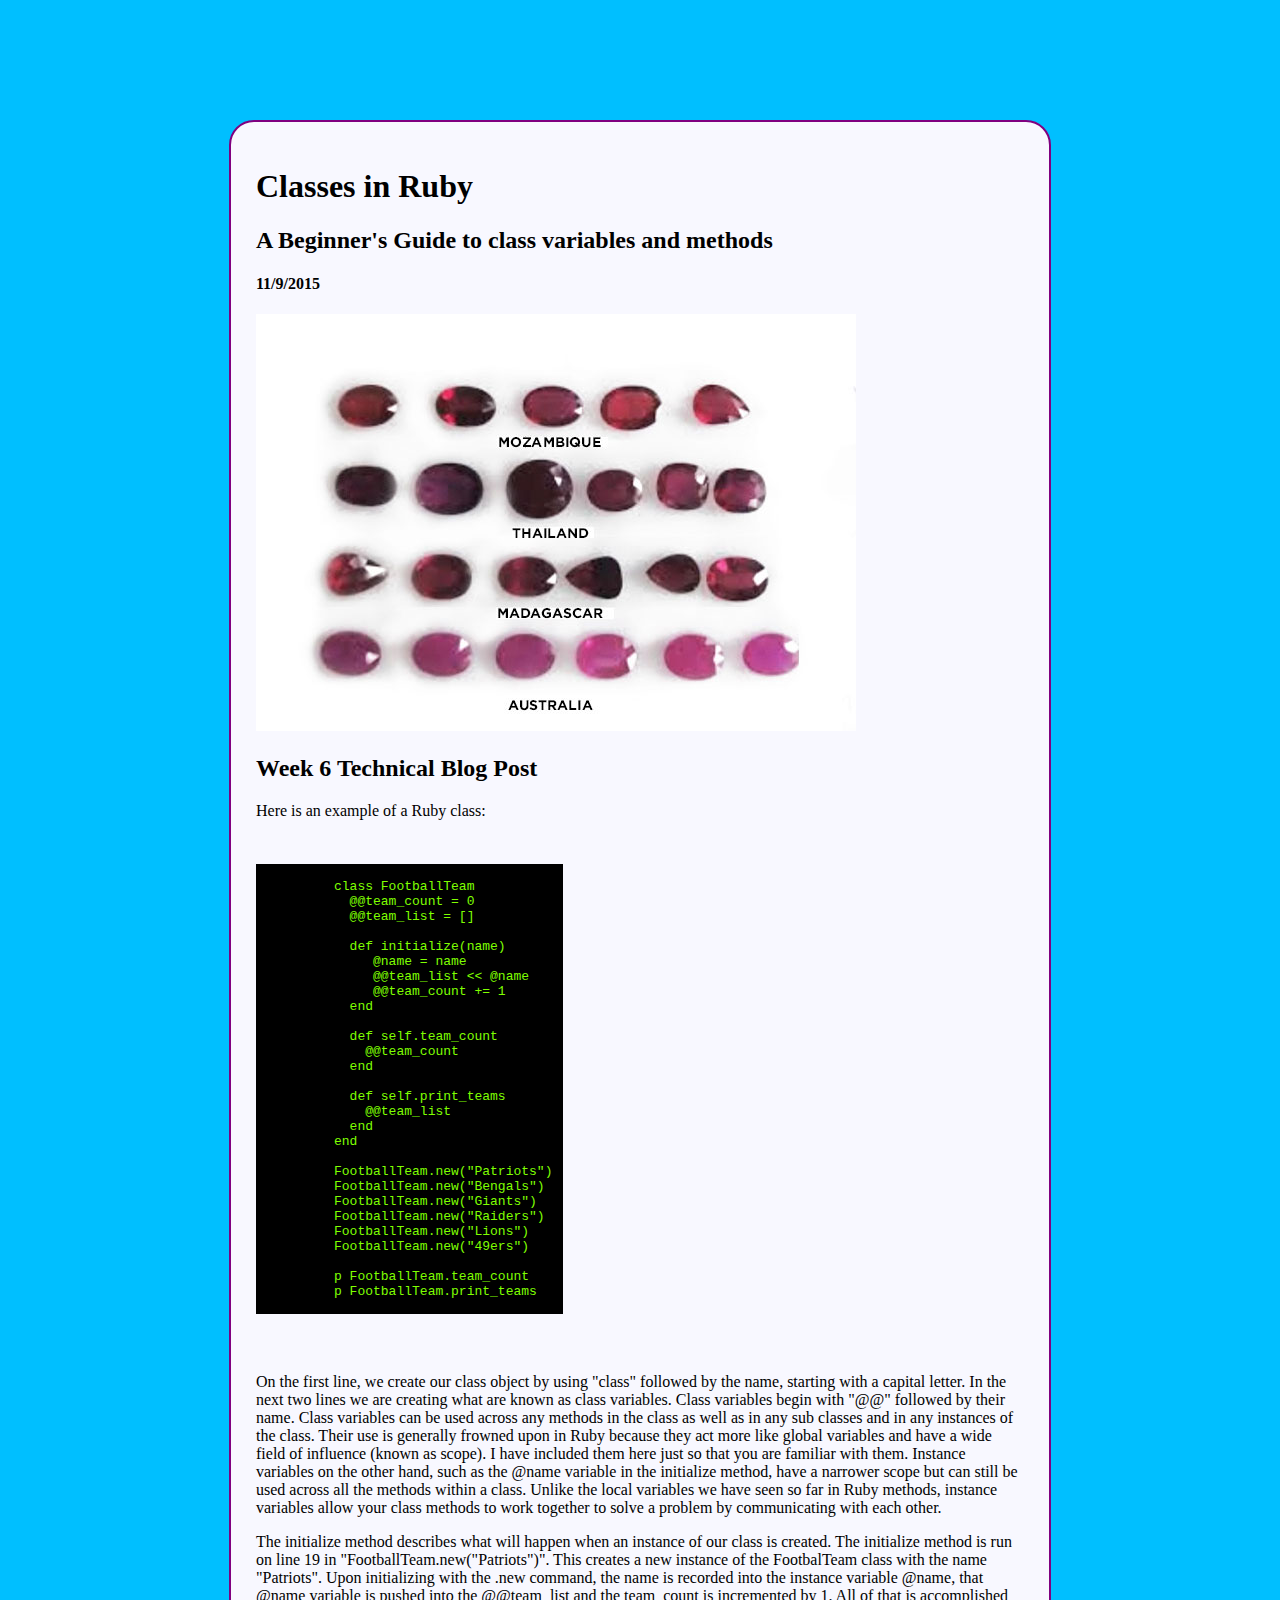
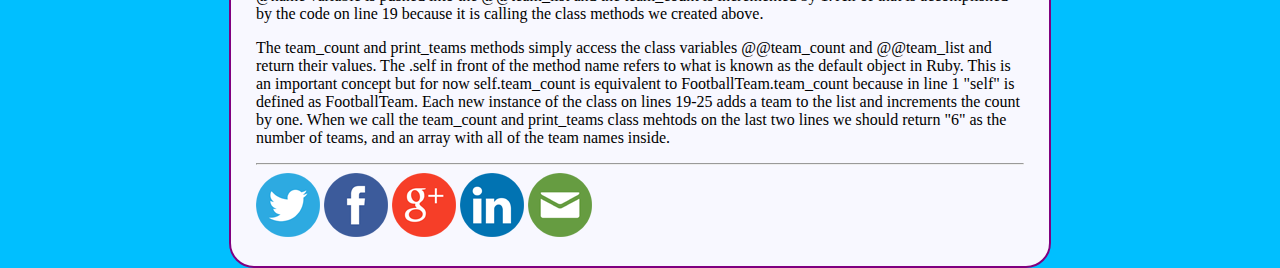
<file: blog/ruby-classes.html>
<!DOCTYPE html>
  <head>
    <title>Dan Andersen's Blog</title>
    <meta charset="UTF-8">
    <link rel="stylesheet" type="text/css" href="../stylesheets/default.css">
    <link rel="stylesheet" type="text/css" href="../stylesheets/blog.css">
  </head>

  <main>
    <h1>Classes in Ruby</h1>
    <h2>A Beginner's Guide to class variables and methods</h2>
    <h4>11/9/2015</h4>

    <section>
      <img src="../imgs/ruby-classes.jpg" alt="Rubies">
      <h2>Week 6 Technical Blog Post</h2>
      <p>
        Here is an example of a Ruby class:
      </p>
      <pre>
        <p class="code_block">
          class FootballTeam
            @@team_count = 0
            @@team_list = []

            def initialize(name)
               @name = name
               @@team_list << @name
               @@team_count += 1
            end

            def self.team_count
              @@team_count
            end

            def self.print_teams
              @@team_list
            end
          end

          FootballTeam.new("Patriots")
          FootballTeam.new("Bengals")
          FootballTeam.new("Giants")
          FootballTeam.new("Raiders")
          FootballTeam.new("Lions")
          FootballTeam.new("49ers")

          p FootballTeam.team_count
          p FootballTeam.print_teams
        </p>
      </pre>
      <p>
        On the first line, we create our class object by using "class" followed by the name, starting with a capital letter. In the next two lines we are creating what are known as class variables. Class variables begin with "@@" followed by their name. Class variables can be used across any methods in the class as well as in any sub classes and in any instances of the class. Their use is generally frowned upon in Ruby because they act more like global variables and have a wide field of influence (known as scope). I have included them here just so that you are familiar with them. Instance variables on the other hand, such as  the @name variable in the initialize method, have a narrower scope but can still be used across all the methods within a class. Unlike the local variables we have seen so far in Ruby methods, instance variables allow your class methods to work together to solve a problem by communicating with each other.
      </p>
      <p>
        The initialize method describes what will happen when an instance of our class is created. The initialize method is run on line 19 in "FootballTeam.new("Patriots")". This creates a new instance of the FootbalTeam class with the name "Patriots". Upon initializing with the .new command, the name is recorded into the instance variable @name, that @name variable is pushed into the @@team_list and the team_count is incremented by 1. All of that is accomplished by the code on line 19 because it is calling the class methods we created above.
      </p>
      <p>
        The team_count and print_teams methods simply access the class variables @@team_count and @@team_list and return their values. The .self in front of the method name refers to what is known as the default object in Ruby. This is an important concept but for now self.team_count is equivalent to FootballTeam.team_count because in line 1 "self" is defined as FootballTeam. Each new instance of the class on lines 19-25 adds a team to the list and increments the count by one. When we call the team_count and print_teams class mehtods on the last two lines we should return "6" as the number of teams, and an array with all of the team names inside.
      </p>
      <hr>

        <a id="ssba_twitter_share" href="http://twitter.com/share?url=http://dandersen2.github.io/index.html&amp;text=Tweet this article!" target="_blank"><img title="Twitter" class="ssba" alt="Twitter" src="../imgs/twitter.png"></a>
        <a id="ssba_facebook_share" href="http://www.facebook.com/sharer.php?u=http://dandersen2.github.io/index.html" target="_blank"><img title="Facebook" class="ssba" alt="Facebook" src="../imgs/facebook.png"></a>
        <a id="ssba_google_share" href="https://plus.google.com/share?url=http://dandersen2.github.io/index.html" target="_blank"><img title="Google+" class="ssba" alt="Google+" src="../imgs/google.png"></a>
        <a id="ssba_linkedin_share" class="ssba_share_link" href="http://www.linkedin.com/shareArticle?mini=true&amp;url=http://dandersen2.github.io/index.html" target="_blank"><img title="Linkedin" class="ssba" alt="LinkedIn" src="../imgs/linkedin.png"></a>
        <a id="ssba_email_share" href="mailto:?Subject=Share this Article with a friend!&amp;Body= http://dandersen2.github.io/index.html"><img title="Email" class="ssba" alt="Email" src="../imgs/email.png"></a>

        <!-- copy and paste as many sections as you want to add paragraphs -->
    </section>
  </main>
</file>
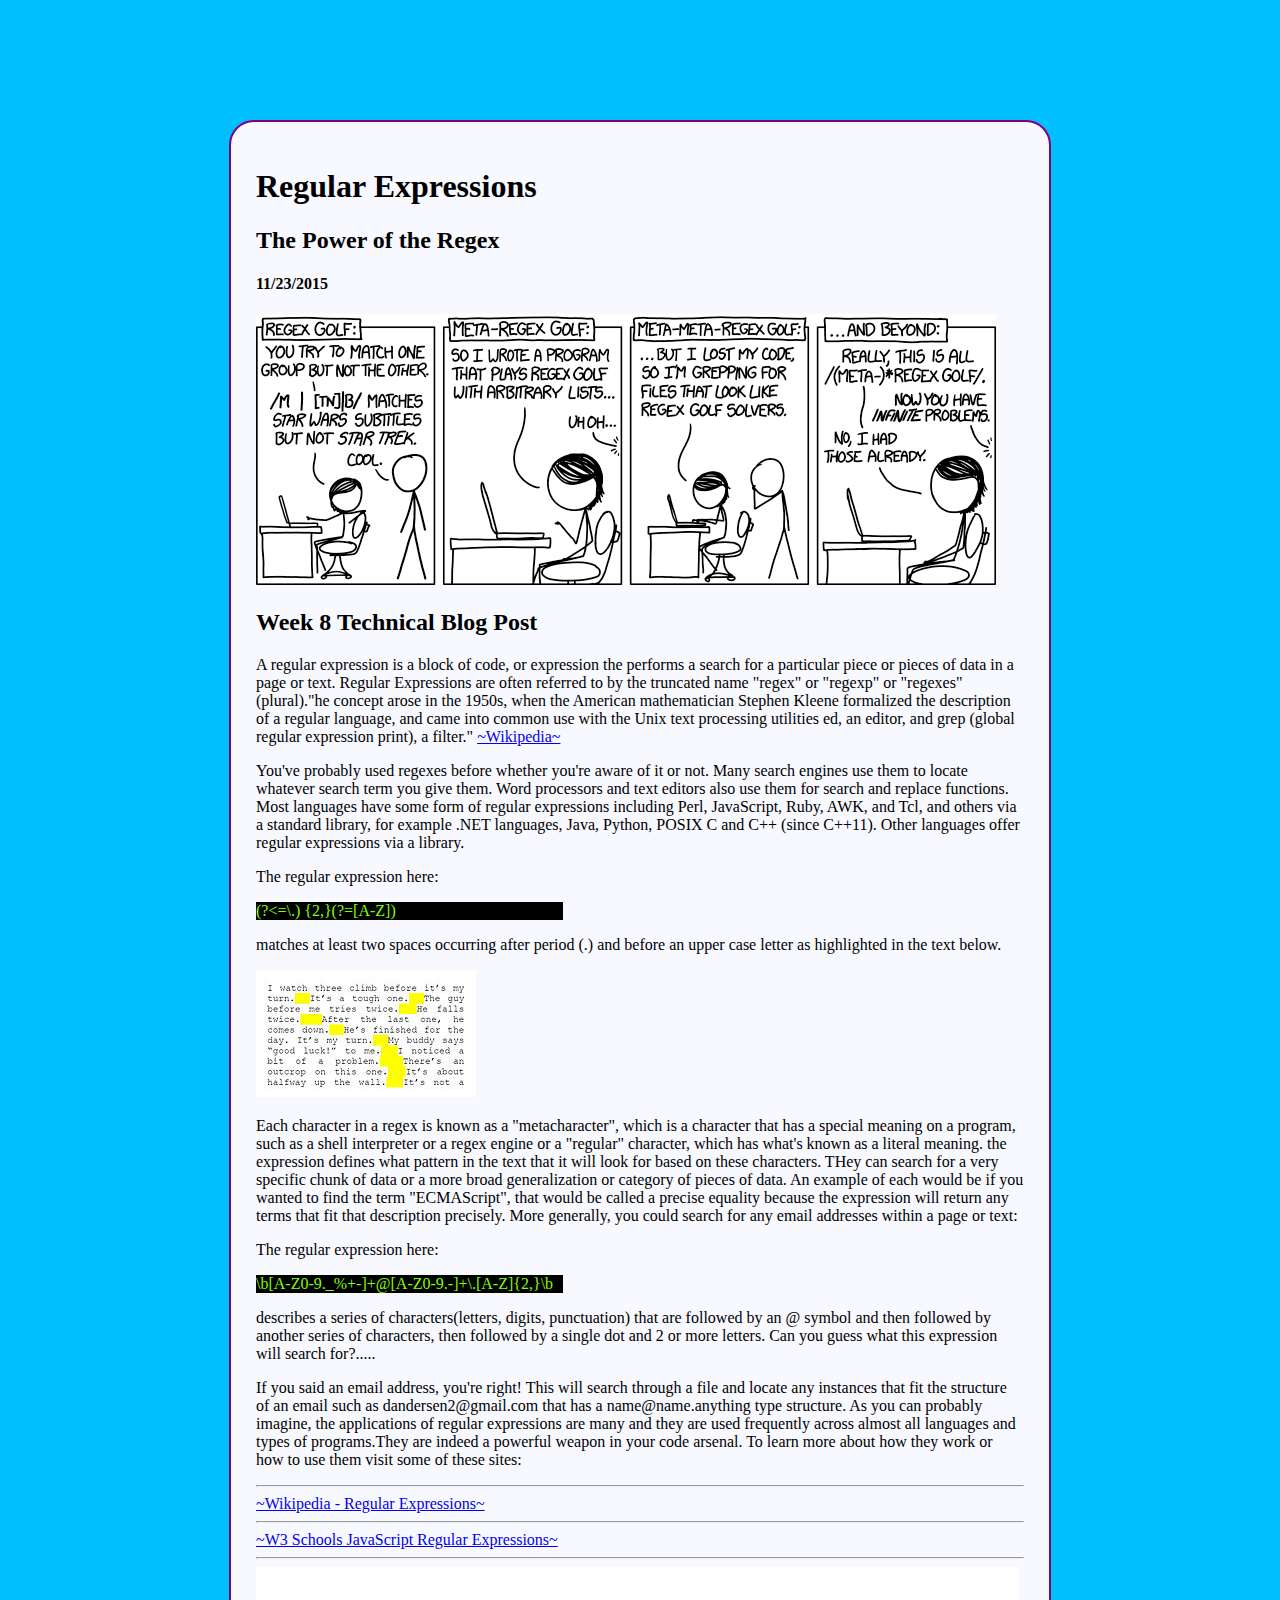
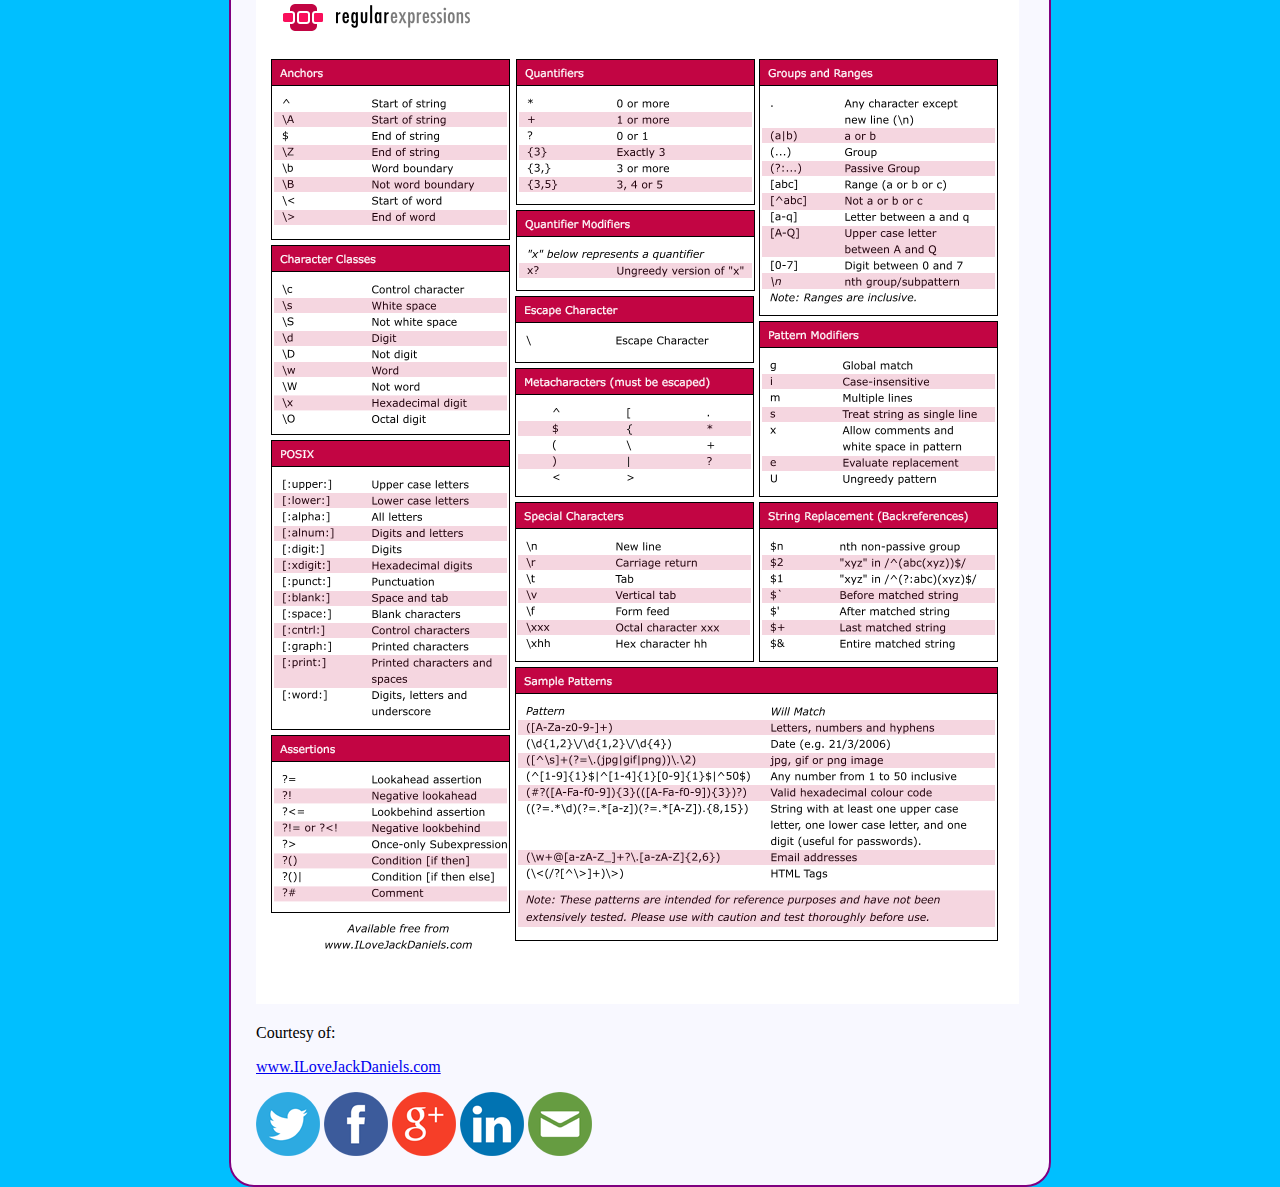
<file: blog/tech.html>
<!DOCTYPE html>
  <head>
    <title>Dan Andersen's Blog</title>
    <meta charset="UTF-8">
    <link rel="stylesheet" type="text/css" href="../stylesheets/default.css">
    <link rel="stylesheet" type="text/css" href="../stylesheets/blog.css">
  </head>

  <main>
    <h1>Regular Expressions</h1>
    <h2>The Power of the Regex </h2>
    <h4>11/23/2015</h4>

    <section>
      <img src="../imgs/regex_golf.png" alt="regex comic">
      <h2>Week 8 Technical Blog Post</h2>
      <p>
        A regular expression is a block of code, or expression the performs a search for a particular piece or pieces of data in a page or text. Regular Expressions are often referred to by the truncated name "regex" or "regexp" or "regexes"(plural)."he concept arose in the 1950s, when the American mathematician Stephen Kleene formalized the description of a regular language, and came into common use with the Unix text processing utilities ed, an editor, and grep (global regular expression print), a filter." <a href = "https://en.wikipedia.org/wiki/Regular_expression">~Wikipedia~</a>
      </p>
        You've probably used regexes before whether you're aware of it or not. Many search engines use them to locate whatever search term you give them. Word processors and text editors also use them for search and replace functions. Most languages have some form of regular expressions including  Perl, JavaScript, Ruby, AWK, and Tcl, and others via a standard library, for example .NET languages, Java, Python, POSIX C and C++ (since C++11). Other languages offer regular expressions via a library.
      <p>
        The regular expression here:
          <p class="code_block">
            (?<=\.) {2,}(?=[A-Z])
          </p>
      </p>
      <p>
        matches at least two spaces occurring after period (.) and before an upper case letter as highlighted in the text below.
      </p>
      <img src="../imgs/regex_example.jpg" alt="regex example">
      <p>
        Each character in a regex is known as a "metacharacter", which is a character that has a special meaning on a program, such as a shell interpreter or a regex engine or a "regular" character, which has what's known as a literal meaning. the expression defines what pattern in the text that it will look for based on these characters. THey can search for a very specific chunk of data or a more broad generalization or category of pieces of data. An example of each would be if you wanted to find the term "ECMAScript", that would be called a precise equality because the expression will return any terms that fit that description precisely. More generally, you could search for any email addresses within a page or text:
      </p>
      <p>
        The regular expression here:
          <p class="code_block">
            \b[A-Z0-9._%+-]+@[A-Z0-9.-]+\.[A-Z]{2,}\b
          </p>
        describes a series of characters(letters, digits, punctuation) that are followed by an @ symbol and then followed by another series of characters, then followed by a single dot and 2 or more letters. Can you guess what this expression will search for?.....
      </p>
      <p>
        If you said an email address, you're right! This will search through a file and locate any instances that fit the structure of an email such as dandersen2@gmail.com that has a name@name.anything type structure. As you can probably imagine, the applications of regular expressions are many and they are used frequently across almost all languages and types of programs.They are indeed a powerful weapon in your code arsenal. To learn more about how they work or how to use them visit some of these sites: <br>
        <hr>
        <a href = "https://en.wikipedia.org/wiki/Regular_expression">~Wikipedia - Regular Expressions~</a><br>
        <hr>
        <a href = "http://www.w3schools.com/js/js_regexp.asp">~W3 Schools JavaScript Regular Expressions~</a><br>
        <hr>
        <img src="../imgs/reg-ex-cheat-sheet.png" alt="regex cheat sheet"><br>
        <p>Courtesy of:</p><a href = "www.ILoveJackDaniels.com">www.ILoveJackDaniels.com</a><br></p>


        <a id="ssba_twitter_share" href="http://twitter.com/share?url=http://dandersen2.github.io/index.html&amp;text=Tweet this article!" target="_blank"><img title="Twitter" class="ssba" alt="Twitter" src="../imgs/twitter.png"></a>
        <a id="ssba_facebook_share" href="http://www.facebook.com/sharer.php?u=http://dandersen2.github.io/index.html" target="_blank"><img title="Facebook" class="ssba" alt="Facebook" src="../imgs/facebook.png"></a>
        <a id="ssba_google_share" href="https://plus.google.com/share?url=http://dandersen2.github.io/index.html" target="_blank"><img title="Google+" class="ssba" alt="Google+" src="../imgs/google.png"></a>
        <a id="ssba_linkedin_share" class="ssba_share_link" href="http://www.linkedin.com/shareArticle?mini=true&amp;url=http://dandersen2.github.io/index.html" target="_blank"><img title="Linkedin" class="ssba" alt="LinkedIn" src="../imgs/linkedin.png"></a>
        <a id="ssba_email_share" href="mailto:?Subject=Share this Article with a friend!&amp;Body= http://dandersen2.github.io/index.html"><img title="Email" class="ssba" alt="Email" src="../imgs/email.png"></a>

        <!-- copy and paste as many sections as you want to add paragraphs -->
    </section>
  </main>
</file>
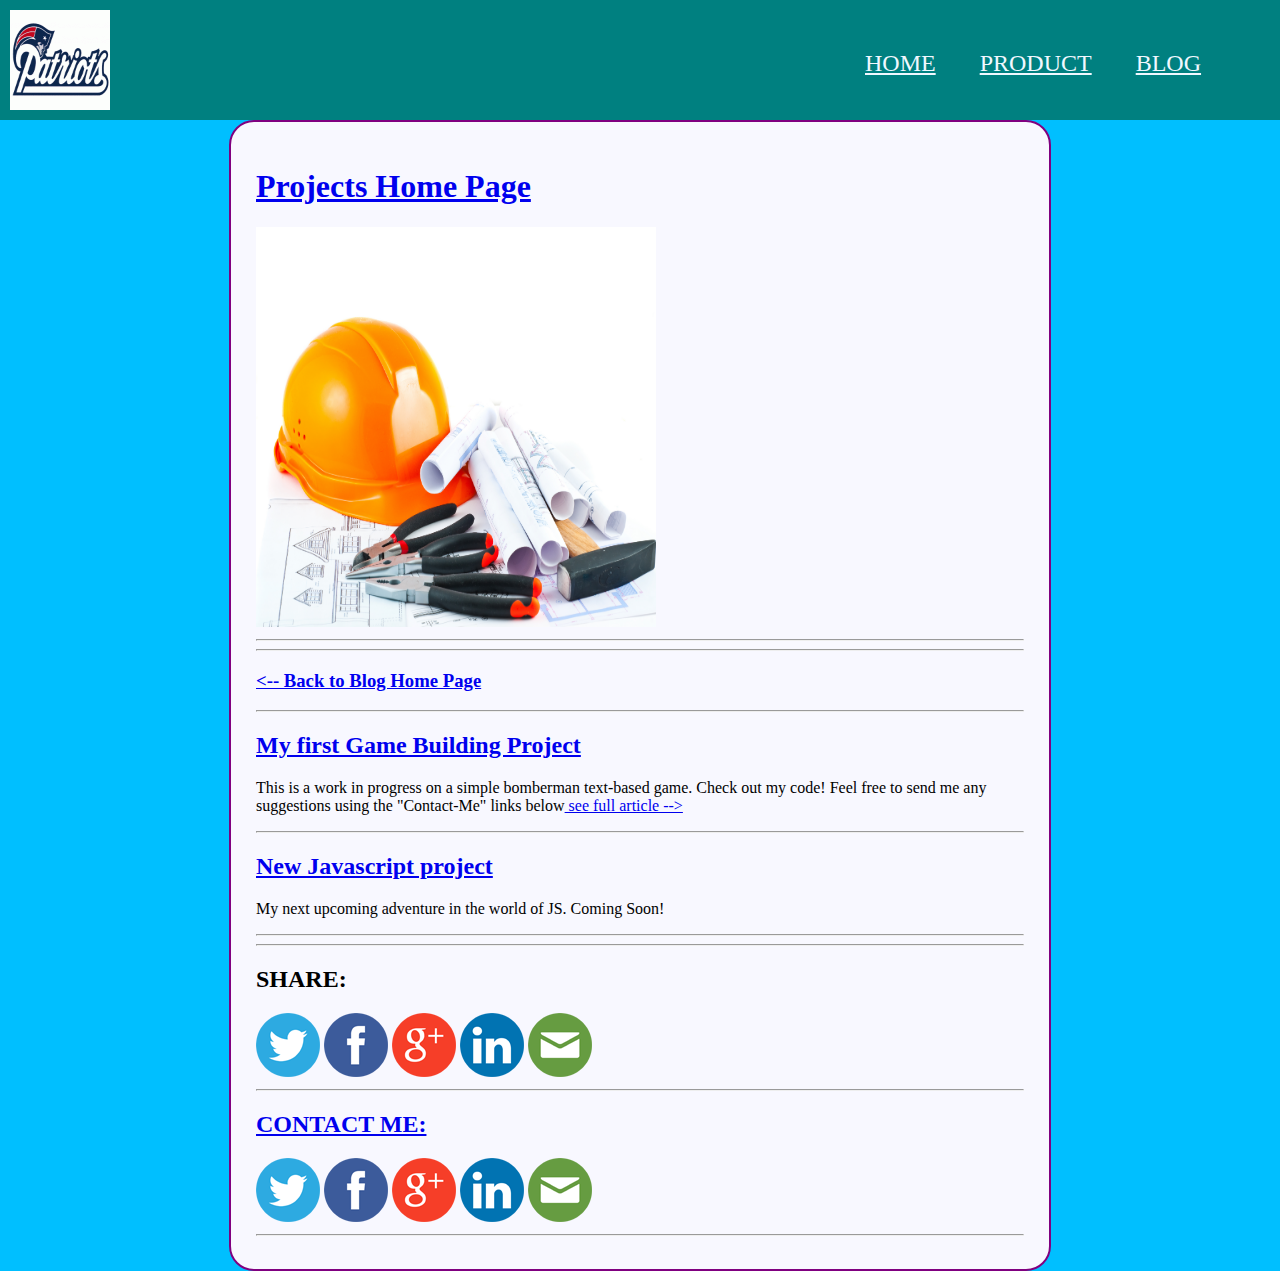
<file: projects/projects-index.html>
<!DOCTYPE html>
  <html>
    <head>
      <title>My Projects</title>
      <link rel="stylesheet" type="text/css" href="../stylesheets/default.css">
      <!-- <link rel="stylesheet" type="text/css" href="stylesheets/blog.css"> -->
    </head>
    <body>
      <div class="wrapper">
        <header>
          <img src="../imgs/pats.gif" alt="Pats logo" height="100" width="100">
          <nav>
            <a class ="nav-link" href="#">HOME</a>
            <a class ="nav-link" href="#">PRODUCT</a>
            <a class ="nav-link" href="#">BLOG</a>
            <a class ="nav-link" href="blog/contact-me.html">CONTACT ME</a>
          </nav>
        </header>
        <main>
          <section>
            <h1><a href="projects-index.html">Projects Home Page</a></h1>
            <img src="../imgs/projects.jpg" alt="projects" height="400" width="400">
              <article>
                <div>

                </div>
              </article>
          <section/>
          <br>
          <hr>
          <section>
            <hr>
            <h3><a href="../index.html"><-- Back to Blog Home Page</a></h3>

            <hr>
            <h2><a href="bomberman.js">My first Game Building Project</a></h2>
            <p>
              This is a work in progress on a simple bomberman text-based game. Check out my code! Feel free to send me any suggestions using the "Contact-Me" links below<a href="bomberman.js">  see full article --></a>
            </p>
            <hr>
            <h2><a href="#">New Javascript project</a></h2>
            <p>
              My next upcoming adventure in the world of JS. Coming Soon!
            </p>
            <hr>
            <hr>
            <h2>SHARE:</h2>
            <a id="ssba_twitter_share" href="http://twitter.com/share?url=http://dandersen2.github.io/index.html&amp;text=Tweet this article!" target="_blank"><img title="Twitter" class="ssba" alt="Twitter" src="../imgs/twitter.png"></a>
            <a id="ssba_facebook_share" href="http://www.facebook.com/sharer.php?u=http://dandersen2.github.io/index.html" target="_blank"><img title="Facebook" class="ssba" alt="Facebook" src="../imgs/facebook.png"></a>
            <a id="ssba_google_share" href="https://plus.google.com/share?url=http://dandersen2.github.io/index.html" target="_blank"><img title="Google+" class="ssba" alt="Google+" src="../imgs/google.png"></a>
            <a id="ssba_linkedin_share" class="ssba_share_link" href="http://www.linkedin.com/shareArticle?mini=true&amp;url=http://dandersen2.github.io/index.html" target="_blank"><img title="Linkedin" class="ssba" alt="LinkedIn" src="../imgs/linkedin.png"></a>
            <a id="ssba_email_share" href="mailto:?Subject=Share this Article with a friend!&amp;Body= http://dandersen2.github.io/index.html"><img title="Email" class="ssba" alt="Email" src="../imgs/email.png"></a>
      <hr />
            <h2><a href="blog/contact-me.html">CONTACT ME:</a></h2>
            <a href="https://twitter.com/dandersen22" target="_blank"><img title="Twitter" class="ssba" alt="Twitter" src="../imgs/twitter.png"></a>
            <a href="https://www.facebook.com/danandrewandersen" target="_blank"><img title="Facebook" class="ssba" alt="Facebook" src="../imgs/facebook.png"></a>
            <a href="https://plus.google.com/u/0/+DanAndersen1/about" target="_blank"><img title="Google+" class="ssba" alt="Google+" src="../imgs/google.png"></a>
            <a href="https://www.linkedin.com/profile/view" target="_blank"><img title="LinkedIn" class="ssba" alt="LinkedIn" src="../imgs/linkedin.png"></a>
            <a id="ssba_email_share" href="mailto:dandersen2@gmail.com" Subject="Write your message here!" Body= "http://dandersen2.github.io/index.html"><img title="Email" class="ssba" alt="Email" src="../imgs/email.png"></a>
          </section>
          <hr>
        </main>
        <div class="push"></div>
      </div>  <!-- End of Wrapper div -->
      <!-- <footer>
        <img src="imgs/pats.gif" alt="Pats logo" height="100" width="100">
        <h3>Copyright Dan Andersen 2015</h3>
        <nav>
          <a class ="nav-link" href="https://www.facebook.com/">Facebook</a>
          <a class ="nav-link" href="http://www.twitter.com">Twitter</a>
          <a class ="nav-link" href="https://www.quora.com/">Quora</a>
          <a class ="nav-link" href="#">Mail</a>
        </nav>
      </footer> -->
    </body>
  </html>
</file>
<file: stylesheets/default.css>
html {
  margin: 0;
  padding: 0;
  height: 100%;
}

.wrapper {
  min-height: 100%;
  height: auto !important;
  height: 100%;
  margin: 0 auto 100px;
}

.footer, .push {
  height: 100px;
}

header {
  position: absolute;
  display: block;
  top: 0px;
  left: 0px;
  height: 100px;
  width: 100%;
  padding: 10px;
  background-color: teal;
}

header a {
  margin-left: 20px;
  margin-right: 20px;
  margin-top: 40px;
  font-size: 1.5em;
  font-style: bold;
}

header nav {
  display: inline;
  position: absolute;
  right: 0px;
  width: 35%;
  height: 100px;
}

header img {
  display: inline-block;
}

.nav-link {
  position: relative;
  display: inline-block;
  color: #F0F8FF;
}

body {
  background-color: DeepSkyBlue;
  margin: 0;
  padding: 0;
  height: 100%;
}

main {
  position: relative;
  display: block;
  top: 120px;
  width: 60%;
  margin: auto;
  border: 2px solid purple;
  border-radius: 25px;
  padding: 25px;
  background-color: GhostWhite;
}

main section {
  display: inline;
}

/*main section img {
  width: 600px;
  height: 400px;
  margin: auto;
  display: block;
} */

main section article {
  display: inline;
  width: 55%;
  float: right;
  padding-right: 15px;
}

main section article div h2 {
  text-align: center;
  font-weight: bold;
}

main section article div p {
  text-align: justify;
}

p.code_block {
  background-color: black;
  color: #7FFF00;
  width: 40%;
  /* margin: auto; */
}

/* Footer CSS starts here*/

footer {
  position: absolute;
  display: block;
  bottom: 0px;
  left: 0px;
  height: 100px;
  width: 100%;
  padding: 10px;
  background-color: teal;
}

footer a {
  margin-left: 20px;
  margin-right: 20px;
  margin-top: 40px;
  font-size: 1.5em;
  font-style: bold;
}

footer nav {
  display: inline;
  position: absolute;
  right: 0px;
  width: 35%;
  height: 100px;
}

footer img {
  display: inline-block;
}
</file>
<file: stylesheets/blog.css>
/*

html {
  background-color: yellow;
}

*/
</file>
<file: stylesheets/default2.css>
* {
  margin: 0;
}

html, body{
  margin: 0;
  padding: 0;
  height: 100%;
}

.wrapper {
  min-height: 100%;
  height: auto !important;
  height: 100%;
  margin: 0 auto -100px;
}

.footer, .push {
  height: 100px;
}

header {
  position: absolute;
  display: block;
  top: 0px;
  left: 0px;
  height: 100px;
  width: 100%;
  padding: 10px;
  background-color: teal;
}

header a {
  margin-left: 20px;
  margin-right: 20px;
  margin-top: 40px;
  font-size: 1.5em;
  font-style: bold;
}

header nav {
  display: inline;
  position: absolute;
  right: 0px;
  width: 35%;
  height: 100px;
}

header img {
  display: inline-block;
}

.nav-link {
  position: relative;
  display: inline-block;
  color: #F0F8FF;
}

body {
  background-color: DeepSkyBlue;
  margin: 0;
  padding: 0;
  height: 100%;
}

main {
  position: relative;
  display: block;
  top: 120px;
  width: 60%;
  margin: auto;
  border: 2px solid purple;
  border-radius: 25px;
  padding: 25px;
  background-color: GhostWhite;
}

main section {
  display: inline;
}

main section article {
  display: inline;
  width: 55%;
  float: right;
  padding-right: 15px;
}

main section article div h2 {
  text-align: center;
  font-weight: bold;
}

main section article div p {
  text-align: justify;
}

/* Footer CSS starts here. I'm beginning to really dislike footers! */

.footer {
  padding: 10px;
  background-color: teal;
}

.footer a {
  margin-left: 20px;
  margin-right: 20px;
  margin-top: 40px;
  font-size: 1.5em;
  font-style: bold;
}

/*
.footer nav {
  display: inline;
  position: absolute;
  right: 0px;
  width: 35%;
  height: 100px;
}
*/
.footer img {
  display: inline-block;
}
</file>
